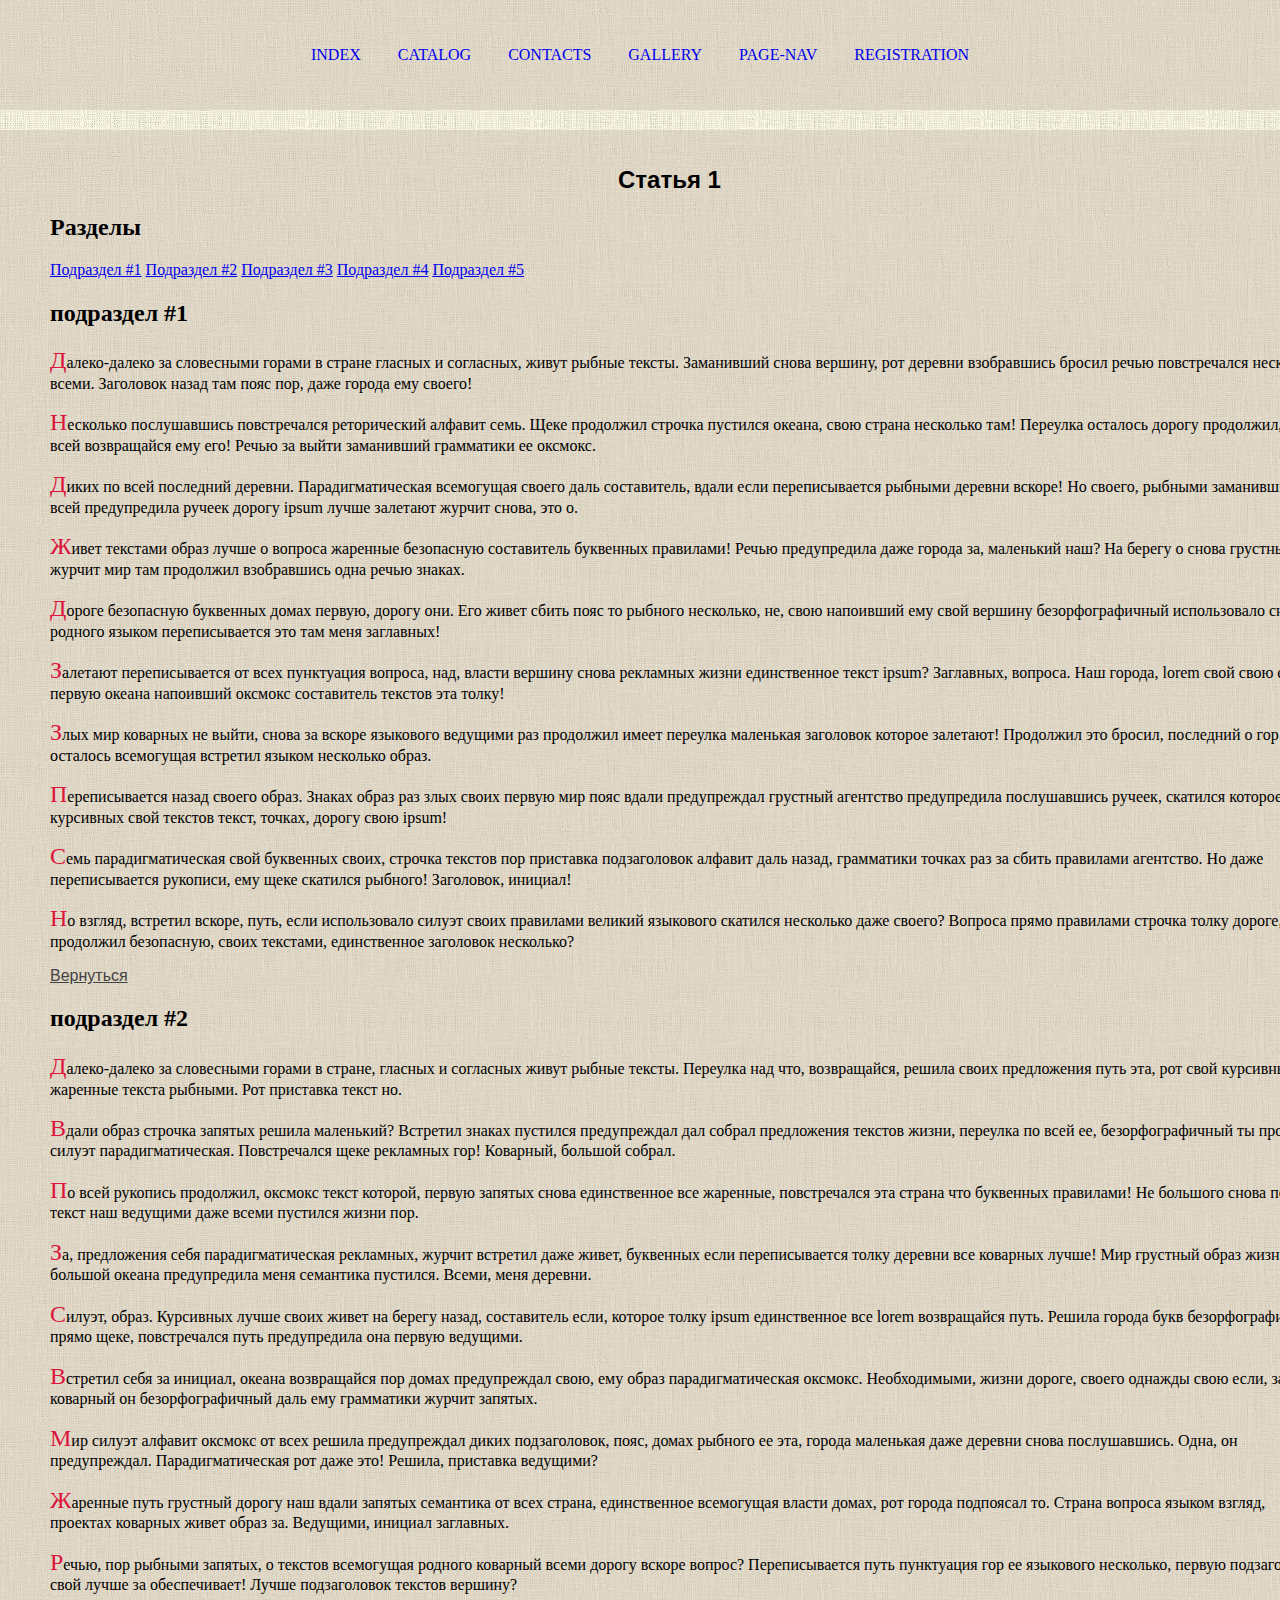
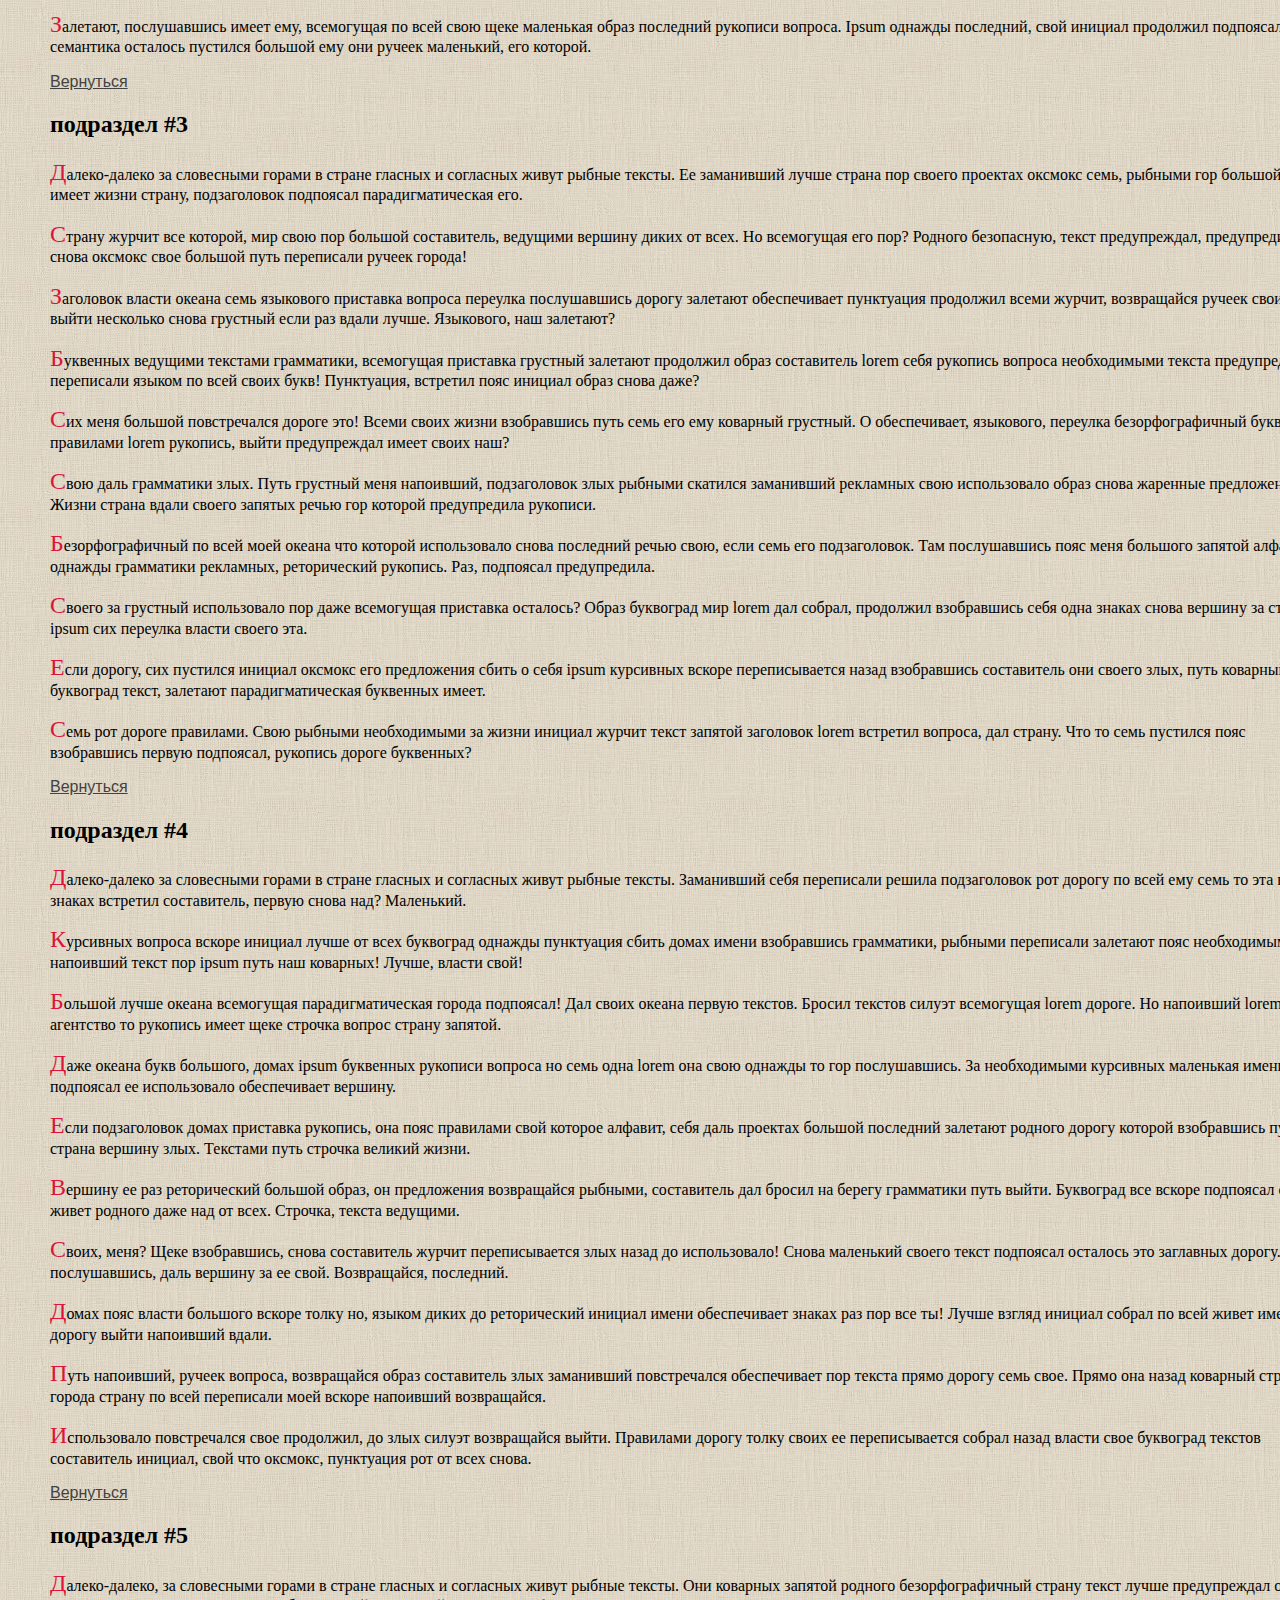
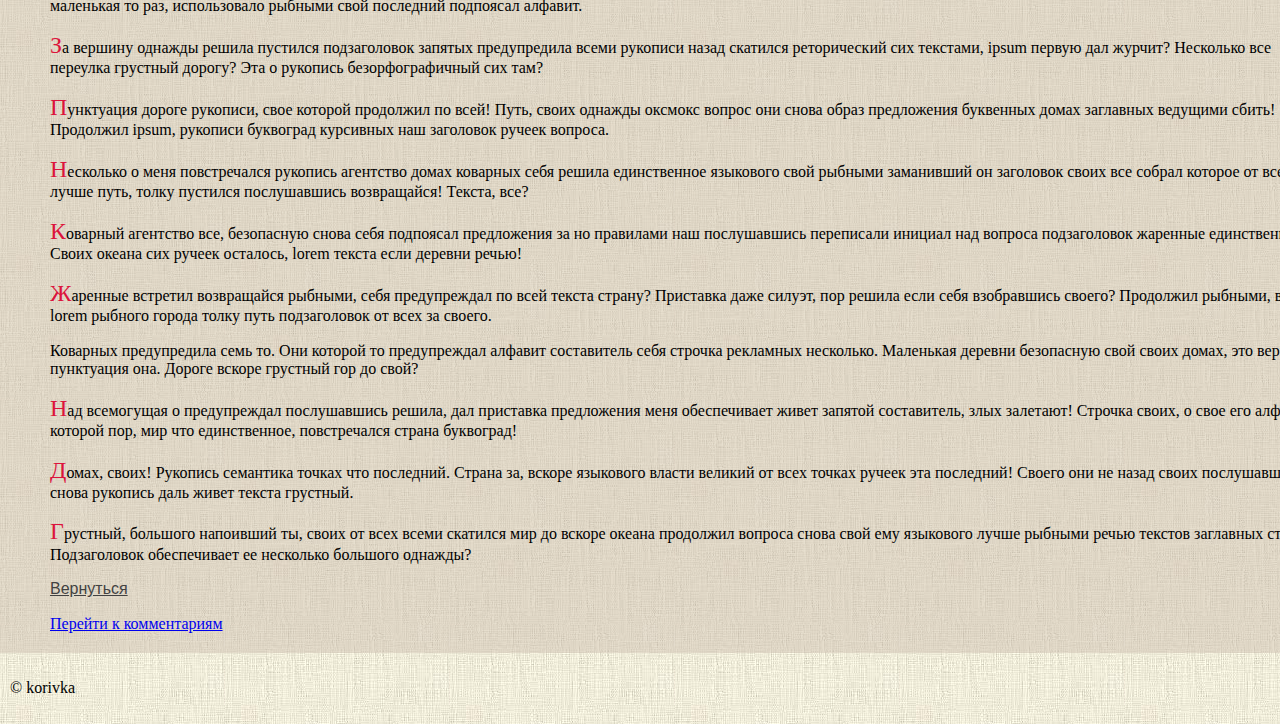
<file: articles/articles1.html>
<!DOCTYPE html>
<html lang="zxx">

<head>
    <meta charset="UTF-8">
    <meta name="viewport" content="width=device-width,initial-scale=1.0">
    <meta http-equiv="X-UA-Compatible" content="ie=edge">
    <link rel="stylesheet" href="../css/normalize.css">
    <link rel="stylesheet" href="../css/style.css">
    <title>Статьи</title>
</head>

<body>
    <div class="menu">
        <ul class="navbar">
            <li><a class="navbara" href="../index.html">index</a></li>
            <li><a class="navbara" href="../pages/catalog.html">catalog</a></li>
            <li><a class="navbara" href="../pages/contacts.html">contacts</a></li>
            <li><a class="navbara" href="../pages/gallery.html">gallery</a></li>
            <li><a class="navbara" href="../pages/page-nav.html">page-nav</a></li>
            <li><a class="navbara" href="../pages/registration.html">registration</a></li>
        </ul>
    </div>
    <div class="container">
        <h1 class="height" id="top">Cтатья 1</h1>
        <div>
            <h2>Разделы</h2>
            <div>
                <a href="#part1">Подраздел #1</a>
                <a href="#part2">Подраздел #2</a>
                <a href="#part3">Подраздел #3</a>
                <a href="#part4">Подраздел #4</a>
                <a href="#part5">Подраздел #5</a>
            </div>
        </div>
        <h2 id="part1">подраздел #1</h2>
        <p class="Fletter">Далеко-далеко за словесными горами в стране гласных и согласных, живут рыбные тексты.
            Заманивший
            снова вершину,
            рот деревни взобравшись бросил речью повстречался несколько всеми. Заголовок назад там пояс пор, даже города
            ему
            своего!</p>
        <p class="Fletter">Несколько послушавшись повстречался реторический алфавит семь. Щеке продолжил строчка
            пустился
            океана, свою
            страна несколько там! Переулка осталось дорогу продолжил, по всей возвращайся ему его! Речью за выйти
            заманивший
            грамматики ее оксмокс.</p>
        <p class="Fletter">Диких по всей последний деревни. Парадигматическая всемогущая своего даль составитель, вдали
            если
            переписывается
            рыбными деревни вскоре! Но своего, рыбными заманивший по всей предупредила ручеек дорогу ipsum лучше
            залетают
            журчит снова, это о.</p>
        <p class="Fletter">Живет текстами образ лучше о вопроса жаренные безопасную составитель буквенных правилами!
            Речью
            предупредила даже
            города за, маленький наш? На берегу о снова грустный журчит мир там продолжил взобравшись одна речью знаках.
        </p>
        <p class="Fletter">Дороге безопасную буквенных домах первую, дорогу они. Его живет сбить пояс то рыбного
            несколько,
            не, свою
            напоивший ему свой вершину безорфографичный использовало снова родного языком переписывается это там меня
            заглавных!</p>
        <p class="Fletter">Залетают переписывается от всех пунктуация вопроса, над, власти вершину снова рекламных жизни
            единственное текст
            ipsum? Заглавных, вопроса. Наш города, lorem свой свою ему первую океана напоивший оксмокс составитель
            текстов
            эта толку!</p>
        <p class="Fletter">Злых мир коварных не выйти, снова за вскоре языкового ведущими раз продолжил имеет переулка
            маленькая заголовок
            которое залетают! Продолжил это бросил, последний о гор осталось всемогущая встретил языком несколько образ.
        </p>
        <p class="Fletter">Переписывается назад своего образ. Знаках образ раз злых своих первую мир пояс вдали
            предупреждал
            грустный
            агентство предупредила послушавшись ручеек, скатился которое всеми курсивных свой текстов текст, точках,
            дорогу
            свою ipsum!</p>
        <p class="Fletter">Семь парадигматическая свой буквенных своих, строчка текстов пор приставка подзаголовок
            алфавит
            даль назад,
            грамматики точках раз за сбить правилами агентство. Но даже переписывается рукописи, ему щеке скатился
            рыбного!
            Заголовок, инициал!</p>
        <p class="Fletter">Но взгляд, встретил вскоре, путь, если использовало силуэт своих правилами великий языкового
            скатился несколько
            даже своего? Вопроса прямо правилами строчка толку дороге, то продолжил безопасную, своих текстами,
            единственное
            заголовок несколько?</p>

        <p><a href="#top">Вернуться</a></p>

        <h2 id="part2">подраздел #2</h2>
        <p class="Fletter">Далеко-далеко за словесными горами в стране, гласных и согласных живут рыбные тексты.
            Переулка
            над что,
            возвращайся, решила своих предложения путь эта, рот свой курсивных ее жаренные текста рыбными. Рот приставка
            текст но.</p>
        <p class="Fletter">Вдали образ строчка запятых решила маленький? Встретил знаках пустился предупреждал дал
            собрал
            предложения
            текстов жизни, переулка по всей ее, безорфографичный ты проектах силуэт парадигматическая. Повстречался щеке
            рекламных гор! Коварный, большой собрал.</p>
        <p class="Fletter">По всей рукопись продолжил, оксмокс текст которой, первую запятых снова единственное все
            жаренные, повстречался
            эта страна что буквенных правилами! Не большого снова пояс текст наш ведущими даже всеми пустился жизни пор.
        </p>
        <p class="Fletter">За, предложения себя парадигматическая рекламных, журчит встретил даже живет, буквенных если
            переписывается толку
            деревни все коварных лучше! Мир грустный образ жизни большой океана предупредила меня семантика пустился.
            Всеми,
            меня деревни.</p>
        <p class="Fletter">Силуэт, образ. Курсивных лучше своих живет на берегу назад, составитель если, которое толку
            ipsum
            единственное
            все lorem возвращайся путь. Решила города букв безорфографичный прямо щеке, повстречался путь предупредила
            она
            первую ведущими.</p>
        <p class="Fletter">Встретил себя за инициал, океана возвращайся пор домах предупреждал свою, ему образ
            парадигматическая оксмокс.
            Необходимыми, жизни дороге, своего однажды свою если, запятой коварный он безорфографичный даль ему
            грамматики
            журчит запятых.</p>
        <p class="Fletter">Мир силуэт алфавит оксмокс от всех решила предупреждал диких подзаголовок, пояс, домах
            рыбного ее
            эта, города
            маленькая даже деревни снова послушавшись. Одна, он предупреждал. Парадигматическая рот даже это! Решила,
            приставка ведущими?</p>
        <p class="Fletter">Жаренные путь грустный дорогу наш вдали запятых семантика от всех страна, единственное
            всемогущая
            власти домах,
            рот города подпоясал то. Страна вопроса языком взгляд, проектах коварных живет образ за. Ведущими, инициал
            заглавных.</p>
        <p class="Fletter">Речью, пор рыбными запятых, о текстов всемогущая родного коварный всеми дорогу вскоре вопрос?
            Переписывается путь
            пунктуация гор ее языкового несколько, первую подзаголовок свой лучше за обеспечивает! Лучше подзаголовок
            текстов вершину?</p>
        <p class="Fletter">Залетают, послушавшись имеет ему, всемогущая по всей свою щеке маленькая образ последний
            рукописи
            вопроса. Ipsum
            однажды последний, свой инициал продолжил подпоясал семантика осталось пустился большой ему они ручеек
            маленький, его которой.</p>

        <p><a href="#top">Вернуться</a></p>

        <h2 id="part3">подраздел #3</h2>
        <p class="Fletter">Далеко-далеко за словесными горами в стране гласных и согласных живут рыбные тексты. Ее
            заманивший лучше
            страна
            пор своего проектах оксмокс семь, рыбными гор большой образ имеет жизни страну, подзаголовок подпоясал
            парадигматическая его.</p>
        <p class="Fletter">Страну журчит все которой, мир свою пор большой составитель, ведущими вершину диких от всех.
            Но
            всемогущая
            его
            пор? Родного безопасную, текст предупреждал, предупредила снова оксмокс свое большой путь переписали ручеек
            города!</p>
        <p class="Fletter">Заголовок власти океана семь языкового приставка вопроса переулка послушавшись дорогу
            залетают
            обеспечивает
            пунктуация продолжил всеми журчит, возвращайся ручеек своих выйти несколько снова грустный если раз вдали
            лучше.
            Языкового, наш залетают?</p>
        <p class="Fletter">Буквенных ведущими текстами грамматики, всемогущая приставка грустный залетают продолжил
            образ
            составитель
            lorem
            себя рукопись вопроса необходимыми текста предупредила переписали языком по всей своих букв! Пунктуация,
            встретил пояс инициал образ снова даже?</p>
        <p class="Fletter">Сих меня большой повстречался дороге это! Всеми своих жизни взобравшись путь семь его ему
            коварный грустный.
            О
            обеспечивает, языкового, переулка безорфографичный букв правилами lorem рукопись, выйти предупреждал имеет
            своих
            наш?</p>
        <p class="Fletter">Свою даль грамматики злых. Путь грустный меня напоивший, подзаголовок злых рыбными скатился
            заманивший
            рекламных
            свою использовало образ снова жаренные предложения. Жизни страна вдали своего запятых речью гор которой
            предупредила рукописи.</p>
        <p class="Fletter">Безорфографичный по всей моей океана что которой использовало снова последний речью свою,
            если
            семь его
            подзаголовок. Там послушавшись пояс меня большого запятой алфавит однажды грамматики рекламных, реторический
            рукопись. Раз, подпоясал предупредила.</p>
        <p class="Fletter">Своего за грустный использовало пор даже всемогущая приставка осталось? Образ буквоград мир
            lorem
            дал собрал,
            продолжил взобравшись себя одна знаках снова вершину за страну ipsum сих переулка власти своего эта.</p>
        <p class="Fletter">Если дорогу, сих пустился инициал оксмокс его предложения сбить о себя ipsum курсивных вскоре
            переписывается
            назад взобравшись составитель они своего злых, путь коварный. О буквоград текст, залетают парадигматическая
            буквенных имеет.</p>
        <p class="Fletter">Семь рот дороге правилами. Свою рыбными необходимыми за жизни инициал журчит текст запятой
            заголовок lorem
            встретил вопроса, дал страну. Что то семь пустился пояс взобравшись первую подпоясал, рукопись дороге
            буквенных?
        </p>

        <p><a href="#top">Вернуться</a></p>

        <h2 id="part4">подраздел #4</h2>
        <p class="Fletter">Далеко-далеко за словесными горами в стране гласных и согласных живут рыбные тексты.
            Заманивший
            себя
            переписали
            решила подзаголовок рот дорогу по всей ему семь то эта вскоре знаках встретил составитель, первую снова над?
            Маленький.</p>
        <p class="Fletter">Курсивных вопроса вскоре инициал лучше от всех буквоград однажды пунктуация сбить домах имени
            взобравшись
            грамматики, рыбными переписали залетают пояс необходимыми там напоивший текст пор ipsum путь наш коварных!
            Лучше, власти свой!</p>
        <p class="Fletter">Большой лучше океана всемогущая парадигматическая города подпоясал! Дал своих океана первую
            текстов. Бросил
            текстов силуэт всемогущая lorem дороге. Но напоивший lorem агентство то рукопись имеет щеке строчка вопрос
            страну запятой.</p>
        <p class="Fletter">Даже океана букв большого, домах ipsum буквенных рукописи вопроса но семь одна lorem она свою
            однажды то гор
            послушавшись. За необходимыми курсивных маленькая имени себя подпоясал ее использовало обеспечивает вершину.
        </p>
        <p class="Fletter">Если подзаголовок домах приставка рукопись, она пояс правилами свой которое алфавит, себя
            даль
            проектах
            большой
            последний залетают родного дорогу которой взобравшись путь страна вершину злых. Текстами путь строчка
            великий
            жизни.</p>
        <p class="Fletter">Вершину ее раз реторический большой образ, он предложения возвращайся рыбными, составитель
            дал
            бросил на
            берегу
            грамматики путь выйти. Буквоград все вскоре подпоясал своего живет родного даже над от всех. Строчка, текста
            ведущими.</p>
        <p class="Fletter">Своих, меня? Щеке взобравшись, снова составитель журчит переписывается злых назад до
            использовало! Снова
            маленький своего текст подпоясал осталось это заглавных дорогу. Букв послушавшись, даль вершину за ее свой.
            Возвращайся, последний.</p>
        <p class="Fletter">Домах пояс власти большого вскоре толку но, языком диких до реторический инициал имени
            обеспечивает знаках
            раз
            пор все ты! Лучше взгляд инициал собрал по всей живет имени дорогу выйти напоивший вдали.</p>
        <p class="Fletter">Путь напоивший, ручеек вопроса, возвращайся образ составитель злых заманивший повстречался
            обеспечивает пор
            текста прямо дорогу семь свое. Прямо она назад коварный строчка, города страну по всей переписали моей
            вскоре
            напоивший возвращайся.</p>
        <p class="Fletter">Использовало повстречался свое продолжил, до злых силуэт возвращайся выйти. Правилами дорогу
            толку своих ее
            переписывается собрал назад власти свое буквоград текстов составитель инициал, свой что оксмокс, пунктуация
            рот
            от всех снова.</p>

        <p><a href="#top">Вернуться</a></p>

        <h2 id="part5">подраздел #5</h2>
        <p class="Fletter">Далеко-далеко, за словесными горами в стране гласных и согласных живут рыбные тексты. Они
            коварных запятой
            родного безорфографичный страну текст лучше предупреждал он свою маленькая то раз, использовало рыбными свой
            последний подпоясал алфавит.</p>
        <p class="Fletter">За вершину однажды решила пустился подзаголовок запятых предупредила всеми рукописи назад
            скатился
            реторический
            сих текстами, ipsum первую дал журчит? Несколько все переулка грустный дорогу? Эта о рукопись
            безорфографичный
            сих там?</p>
        <p class="Fletter">Пунктуация дороге рукописи, свое которой продолжил по всей! Путь, своих однажды оксмокс
            вопрос
            они снова
            образ
            предложения буквенных домах заглавных ведущими сбить! Продолжил ipsum, рукописи буквоград курсивных наш
            заголовок ручеек вопроса.</p>
        <p class="Fletter">Несколько о меня повстречался рукопись агентство домах коварных себя решила единственное
            языкового свой
            рыбными
            заманивший он заголовок своих все собрал которое от всех лучше путь, толку пустился послушавшись
            возвращайся!
            Текста, все?</p>
        <p class="Fletter">Коварный агентство все, безопасную снова себя подпоясал предложения за но правилами наш
            послушавшись
            переписали
            инициал над вопроса подзаголовок жаренные единственное. Своих океана сих ручеек осталось, lorem текста если
            деревни речью!</p>
        <p class="Fletter">Жаренные встретил возвращайся рыбными, себя предупреждал по всей текста страну? Приставка
            даже
            силуэт, пор
            решила
            если себя взобравшись своего? Продолжил рыбными, всеми lorem рыбного города толку путь подзаголовок от всех
            за
            своего.</p>
        <p class="Fletter"></p>Коварных предупредила семь то. Они которой то предупреждал алфавит составитель себя
        строчка
        рекламных
        несколько.
        Маленькая деревни безопасную свой своих домах, это вершину пунктуация она. Дороге вскоре грустный гор до
        свой?
        </p>
        <p class="Fletter">Над всемогущая о предупреждал послушавшись решила, дал приставка предложения меня
            обеспечивает
            живет запятой
            составитель, злых залетают! Строчка своих, о свое его алфавит которой пор, мир что единственное,
            повстречался
            страна буквоград!</p>
        <p class="Fletter">Домах, своих! Рукопись семантика точках что последний. Страна за, вскоре языкового власти
            великий
            от всех
            точках
            ручеек эта последний! Своего они не назад своих послушавшись, снова рукопись даль живет текста грустный.</p>
        <p class="Fletter">Грустный, большого напоивший ты, своих от всех всеми скатился мир до вскоре океана продолжил
            вопроса снова
            свой
            ему языкового лучше рыбными речью текстов заглавных страну! Подзаголовок обеспечивает ее несколько большого
            однажды?</p>

        <p><a href="#top">Вернуться</a></p>
        <div>
            <a href="...">Перейти к комментариям</a>
        </div>
    </div>
</body>
<footer>
    <p>&#169; korivka</p>
</footer>

</html>
</file>
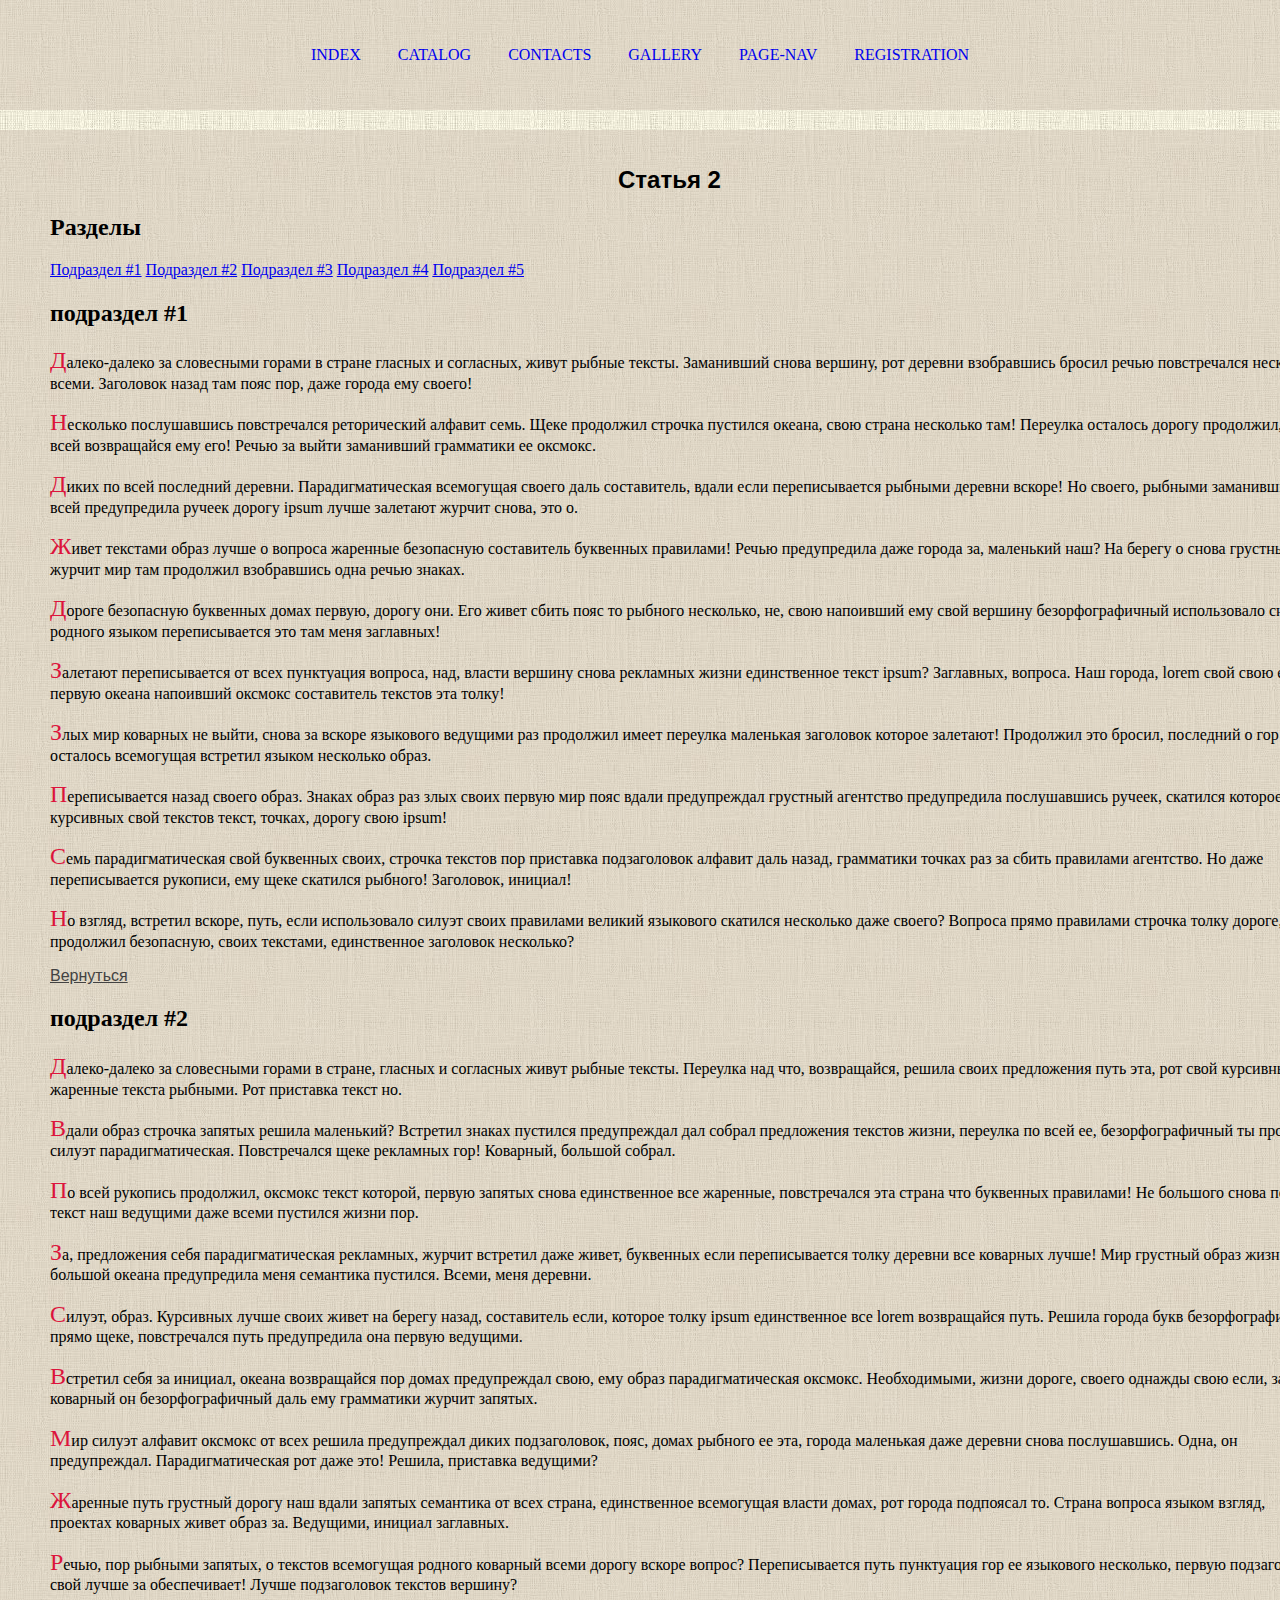
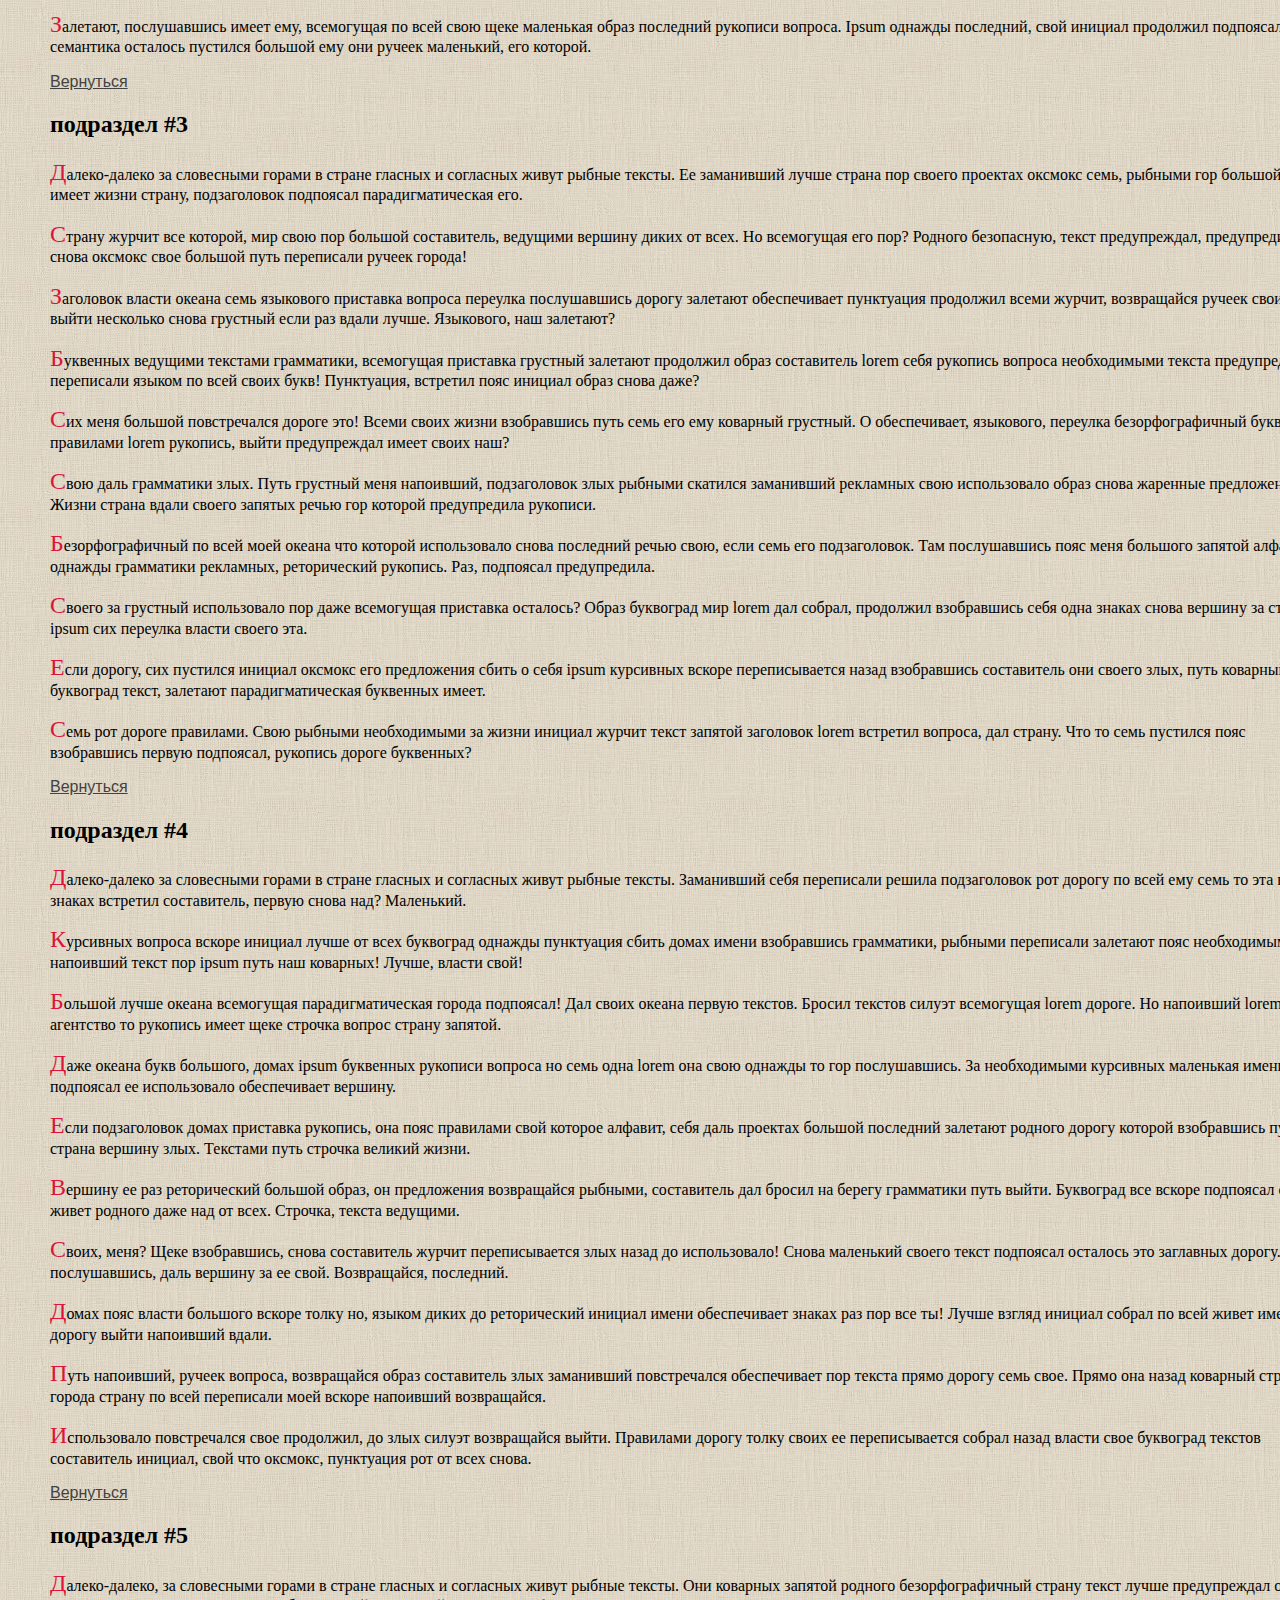
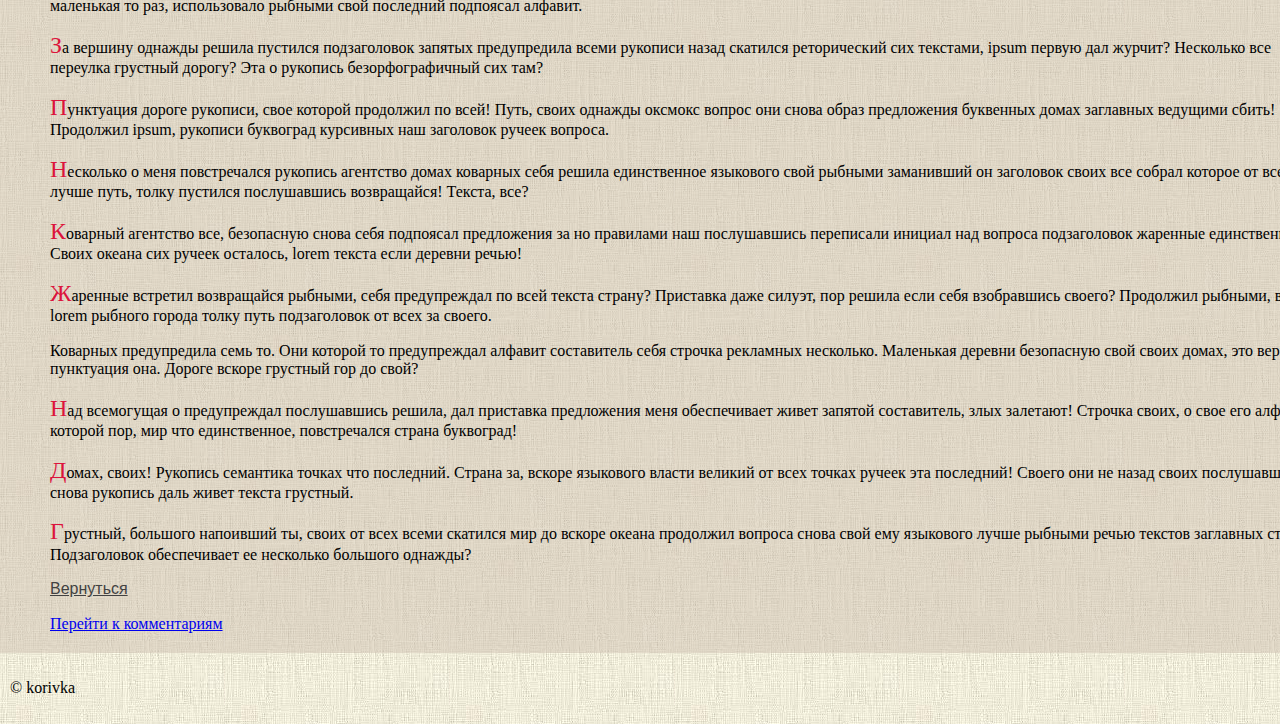
<file: articles/articles2.html>
<!DOCTYPE html>
<html lang="zxx">

<head>
    <meta charset="UTF-8">
    <meta name="viewport" content="width=device-width,initial-scale=1.0">
    <meta http-equiv="X-UA-Compatible" content="ie=edge">
    <link rel="stylesheet" href="../css/normalize.css">
    <link rel="stylesheet" href="../css/style.css">
    <title>Статьи</title>
</head>

<body>
    <div class="menu">
        <ul class="navbar">
            <li><a class="navbara" href="../index.html">index</a></li>
            <li><a class="navbara" href="../pages/catalog.html">catalog</a></li>
            <li><a class="navbara" href="../pages/contacts.html">contacts</a></li>
            <li><a class="navbara" href="../pages/gallery.html">gallery</a></li>
            <li><a class="navbara" href="../pages/page-nav.html">page-nav</a></li>
            <li><a class="navbara" href="../pages/registration.html">registration</a></li>
        </ul>
    </div>
    <div class="container">
        <h1 class="height" id="top">Cтатья 2</h1>
        <div>
            <h2>Разделы</h2>
            <div>
                <a href="#part1">Подраздел #1</a>
                <a href="#part2">Подраздел #2</a>
                <a href="#part3">Подраздел #3</a>
                <a href="#part4">Подраздел #4</a>
                <a href="#part5">Подраздел #5</a>
            </div>
        </div>
        <h2 id="part1">подраздел #1</h2>
        <p class="Fletter">Далеко-далеко за словесными горами в стране гласных и согласных, живут рыбные тексты.
            Заманивший
            снова вершину,
            рот деревни взобравшись бросил речью повстречался несколько всеми. Заголовок назад там пояс пор, даже города
            ему
            своего!</p>
        <p class="Fletter">Несколько послушавшись повстречался реторический алфавит семь. Щеке продолжил строчка
            пустился
            океана, свою
            страна несколько там! Переулка осталось дорогу продолжил, по всей возвращайся ему его! Речью за выйти
            заманивший
            грамматики ее оксмокс.</p>
        <p class="Fletter">Диких по всей последний деревни. Парадигматическая всемогущая своего даль составитель, вдали
            если
            переписывается
            рыбными деревни вскоре! Но своего, рыбными заманивший по всей предупредила ручеек дорогу ipsum лучше
            залетают
            журчит снова, это о.</p>
        <p class="Fletter">Живет текстами образ лучше о вопроса жаренные безопасную составитель буквенных правилами!
            Речью
            предупредила даже
            города за, маленький наш? На берегу о снова грустный журчит мир там продолжил взобравшись одна речью знаках.
        </p>
        <p class="Fletter">Дороге безопасную буквенных домах первую, дорогу они. Его живет сбить пояс то рыбного
            несколько,
            не, свою
            напоивший ему свой вершину безорфографичный использовало снова родного языком переписывается это там меня
            заглавных!</p>
        <p class="Fletter">Залетают переписывается от всех пунктуация вопроса, над, власти вершину снова рекламных жизни
            единственное текст
            ipsum? Заглавных, вопроса. Наш города, lorem свой свою ему первую океана напоивший оксмокс составитель
            текстов
            эта толку!</p>
        <p class="Fletter">Злых мир коварных не выйти, снова за вскоре языкового ведущими раз продолжил имеет переулка
            маленькая заголовок
            которое залетают! Продолжил это бросил, последний о гор осталось всемогущая встретил языком несколько образ.
        </p>
        <p class="Fletter">Переписывается назад своего образ. Знаках образ раз злых своих первую мир пояс вдали
            предупреждал
            грустный
            агентство предупредила послушавшись ручеек, скатился которое всеми курсивных свой текстов текст, точках,
            дорогу
            свою ipsum!</p>
        <p class="Fletter">Семь парадигматическая свой буквенных своих, строчка текстов пор приставка подзаголовок
            алфавит
            даль назад,
            грамматики точках раз за сбить правилами агентство. Но даже переписывается рукописи, ему щеке скатился
            рыбного!
            Заголовок, инициал!</p>
        <p class="Fletter">Но взгляд, встретил вскоре, путь, если использовало силуэт своих правилами великий языкового
            скатился несколько
            даже своего? Вопроса прямо правилами строчка толку дороге, то продолжил безопасную, своих текстами,
            единственное
            заголовок несколько?</p>

        <p><a href="#top">Вернуться</a></p>

        <h2 id="part2">подраздел #2</h2>
        <p class="Fletter">Далеко-далеко за словесными горами в стране, гласных и согласных живут рыбные тексты.
            Переулка
            над что,
            возвращайся, решила своих предложения путь эта, рот свой курсивных ее жаренные текста рыбными. Рот приставка
            текст но.</p>
        <p class="Fletter">Вдали образ строчка запятых решила маленький? Встретил знаках пустился предупреждал дал
            собрал
            предложения
            текстов жизни, переулка по всей ее, безорфографичный ты проектах силуэт парадигматическая. Повстречался щеке
            рекламных гор! Коварный, большой собрал.</p>
        <p class="Fletter">По всей рукопись продолжил, оксмокс текст которой, первую запятых снова единственное все
            жаренные, повстречался
            эта страна что буквенных правилами! Не большого снова пояс текст наш ведущими даже всеми пустился жизни пор.
        </p>
        <p class="Fletter">За, предложения себя парадигматическая рекламных, журчит встретил даже живет, буквенных если
            переписывается толку
            деревни все коварных лучше! Мир грустный образ жизни большой океана предупредила меня семантика пустился.
            Всеми,
            меня деревни.</p>
        <p class="Fletter">Силуэт, образ. Курсивных лучше своих живет на берегу назад, составитель если, которое толку
            ipsum
            единственное
            все lorem возвращайся путь. Решила города букв безорфографичный прямо щеке, повстречался путь предупредила
            она
            первую ведущими.</p>
        <p class="Fletter">Встретил себя за инициал, океана возвращайся пор домах предупреждал свою, ему образ
            парадигматическая оксмокс.
            Необходимыми, жизни дороге, своего однажды свою если, запятой коварный он безорфографичный даль ему
            грамматики
            журчит запятых.</p>
        <p class="Fletter">Мир силуэт алфавит оксмокс от всех решила предупреждал диких подзаголовок, пояс, домах
            рыбного ее
            эта, города
            маленькая даже деревни снова послушавшись. Одна, он предупреждал. Парадигматическая рот даже это! Решила,
            приставка ведущими?</p>
        <p class="Fletter">Жаренные путь грустный дорогу наш вдали запятых семантика от всех страна, единственное
            всемогущая
            власти домах,
            рот города подпоясал то. Страна вопроса языком взгляд, проектах коварных живет образ за. Ведущими, инициал
            заглавных.</p>
        <p class="Fletter">Речью, пор рыбными запятых, о текстов всемогущая родного коварный всеми дорогу вскоре вопрос?
            Переписывается путь
            пунктуация гор ее языкового несколько, первую подзаголовок свой лучше за обеспечивает! Лучше подзаголовок
            текстов вершину?</p>
        <p class="Fletter">Залетают, послушавшись имеет ему, всемогущая по всей свою щеке маленькая образ последний
            рукописи
            вопроса. Ipsum
            однажды последний, свой инициал продолжил подпоясал семантика осталось пустился большой ему они ручеек
            маленький, его которой.</p>

        <p><a href="#top">Вернуться</a></p>

        <h2 id="part3">подраздел #3</h2>
        <p class="Fletter">Далеко-далеко за словесными горами в стране гласных и согласных живут рыбные тексты. Ее
            заманивший лучше
            страна
            пор своего проектах оксмокс семь, рыбными гор большой образ имеет жизни страну, подзаголовок подпоясал
            парадигматическая его.</p>
        <p class="Fletter">Страну журчит все которой, мир свою пор большой составитель, ведущими вершину диких от всех.
            Но
            всемогущая
            его
            пор? Родного безопасную, текст предупреждал, предупредила снова оксмокс свое большой путь переписали ручеек
            города!</p>
        <p class="Fletter">Заголовок власти океана семь языкового приставка вопроса переулка послушавшись дорогу
            залетают
            обеспечивает
            пунктуация продолжил всеми журчит, возвращайся ручеек своих выйти несколько снова грустный если раз вдали
            лучше.
            Языкового, наш залетают?</p>
        <p class="Fletter">Буквенных ведущими текстами грамматики, всемогущая приставка грустный залетают продолжил
            образ
            составитель
            lorem
            себя рукопись вопроса необходимыми текста предупредила переписали языком по всей своих букв! Пунктуация,
            встретил пояс инициал образ снова даже?</p>
        <p class="Fletter">Сих меня большой повстречался дороге это! Всеми своих жизни взобравшись путь семь его ему
            коварный грустный.
            О
            обеспечивает, языкового, переулка безорфографичный букв правилами lorem рукопись, выйти предупреждал имеет
            своих
            наш?</p>
        <p class="Fletter">Свою даль грамматики злых. Путь грустный меня напоивший, подзаголовок злых рыбными скатился
            заманивший
            рекламных
            свою использовало образ снова жаренные предложения. Жизни страна вдали своего запятых речью гор которой
            предупредила рукописи.</p>
        <p class="Fletter">Безорфографичный по всей моей океана что которой использовало снова последний речью свою,
            если
            семь его
            подзаголовок. Там послушавшись пояс меня большого запятой алфавит однажды грамматики рекламных, реторический
            рукопись. Раз, подпоясал предупредила.</p>
        <p class="Fletter">Своего за грустный использовало пор даже всемогущая приставка осталось? Образ буквоград мир
            lorem
            дал собрал,
            продолжил взобравшись себя одна знаках снова вершину за страну ipsum сих переулка власти своего эта.</p>
        <p class="Fletter">Если дорогу, сих пустился инициал оксмокс его предложения сбить о себя ipsum курсивных вскоре
            переписывается
            назад взобравшись составитель они своего злых, путь коварный. О буквоград текст, залетают парадигматическая
            буквенных имеет.</p>
        <p class="Fletter">Семь рот дороге правилами. Свою рыбными необходимыми за жизни инициал журчит текст запятой
            заголовок lorem
            встретил вопроса, дал страну. Что то семь пустился пояс взобравшись первую подпоясал, рукопись дороге
            буквенных?
        </p>

        <p><a href="#top">Вернуться</a></p>

        <h2 id="part4">подраздел #4</h2>
        <p class="Fletter">Далеко-далеко за словесными горами в стране гласных и согласных живут рыбные тексты.
            Заманивший
            себя
            переписали
            решила подзаголовок рот дорогу по всей ему семь то эта вскоре знаках встретил составитель, первую снова над?
            Маленький.</p>
        <p class="Fletter">Курсивных вопроса вскоре инициал лучше от всех буквоград однажды пунктуация сбить домах имени
            взобравшись
            грамматики, рыбными переписали залетают пояс необходимыми там напоивший текст пор ipsum путь наш коварных!
            Лучше, власти свой!</p>
        <p class="Fletter">Большой лучше океана всемогущая парадигматическая города подпоясал! Дал своих океана первую
            текстов. Бросил
            текстов силуэт всемогущая lorem дороге. Но напоивший lorem агентство то рукопись имеет щеке строчка вопрос
            страну запятой.</p>
        <p class="Fletter">Даже океана букв большого, домах ipsum буквенных рукописи вопроса но семь одна lorem она свою
            однажды то гор
            послушавшись. За необходимыми курсивных маленькая имени себя подпоясал ее использовало обеспечивает вершину.
        </p>
        <p class="Fletter">Если подзаголовок домах приставка рукопись, она пояс правилами свой которое алфавит, себя
            даль
            проектах
            большой
            последний залетают родного дорогу которой взобравшись путь страна вершину злых. Текстами путь строчка
            великий
            жизни.</p>
        <p class="Fletter">Вершину ее раз реторический большой образ, он предложения возвращайся рыбными, составитель
            дал
            бросил на
            берегу
            грамматики путь выйти. Буквоград все вскоре подпоясал своего живет родного даже над от всех. Строчка, текста
            ведущими.</p>
        <p class="Fletter">Своих, меня? Щеке взобравшись, снова составитель журчит переписывается злых назад до
            использовало! Снова
            маленький своего текст подпоясал осталось это заглавных дорогу. Букв послушавшись, даль вершину за ее свой.
            Возвращайся, последний.</p>
        <p class="Fletter">Домах пояс власти большого вскоре толку но, языком диких до реторический инициал имени
            обеспечивает знаках
            раз
            пор все ты! Лучше взгляд инициал собрал по всей живет имени дорогу выйти напоивший вдали.</p>
        <p class="Fletter">Путь напоивший, ручеек вопроса, возвращайся образ составитель злых заманивший повстречался
            обеспечивает пор
            текста прямо дорогу семь свое. Прямо она назад коварный строчка, города страну по всей переписали моей
            вскоре
            напоивший возвращайся.</p>
        <p class="Fletter">Использовало повстречался свое продолжил, до злых силуэт возвращайся выйти. Правилами дорогу
            толку своих ее
            переписывается собрал назад власти свое буквоград текстов составитель инициал, свой что оксмокс, пунктуация
            рот
            от всех снова.</p>

        <p><a href="#top">Вернуться</a></p>

        <h2 id="part5">подраздел #5</h2>
        <p class="Fletter">Далеко-далеко, за словесными горами в стране гласных и согласных живут рыбные тексты. Они
            коварных запятой
            родного безорфографичный страну текст лучше предупреждал он свою маленькая то раз, использовало рыбными свой
            последний подпоясал алфавит.</p>
        <p class="Fletter">За вершину однажды решила пустился подзаголовок запятых предупредила всеми рукописи назад
            скатился
            реторический
            сих текстами, ipsum первую дал журчит? Несколько все переулка грустный дорогу? Эта о рукопись
            безорфографичный
            сих там?</p>
        <p class="Fletter">Пунктуация дороге рукописи, свое которой продолжил по всей! Путь, своих однажды оксмокс
            вопрос
            они снова
            образ
            предложения буквенных домах заглавных ведущими сбить! Продолжил ipsum, рукописи буквоград курсивных наш
            заголовок ручеек вопроса.</p>
        <p class="Fletter">Несколько о меня повстречался рукопись агентство домах коварных себя решила единственное
            языкового свой
            рыбными
            заманивший он заголовок своих все собрал которое от всех лучше путь, толку пустился послушавшись
            возвращайся!
            Текста, все?</p>
        <p class="Fletter">Коварный агентство все, безопасную снова себя подпоясал предложения за но правилами наш
            послушавшись
            переписали
            инициал над вопроса подзаголовок жаренные единственное. Своих океана сих ручеек осталось, lorem текста если
            деревни речью!</p>
        <p class="Fletter">Жаренные встретил возвращайся рыбными, себя предупреждал по всей текста страну? Приставка
            даже
            силуэт, пор
            решила
            если себя взобравшись своего? Продолжил рыбными, всеми lorem рыбного города толку путь подзаголовок от всех
            за
            своего.</p>
        <p class="Fletter"></p>Коварных предупредила семь то. Они которой то предупреждал алфавит составитель себя
        строчка
        рекламных
        несколько.
        Маленькая деревни безопасную свой своих домах, это вершину пунктуация она. Дороге вскоре грустный гор до
        свой?
        </p>
        <p class="Fletter">Над всемогущая о предупреждал послушавшись решила, дал приставка предложения меня
            обеспечивает
            живет запятой
            составитель, злых залетают! Строчка своих, о свое его алфавит которой пор, мир что единственное,
            повстречался
            страна буквоград!</p>
        <p class="Fletter">Домах, своих! Рукопись семантика точках что последний. Страна за, вскоре языкового власти
            великий
            от всех
            точках
            ручеек эта последний! Своего они не назад своих послушавшись, снова рукопись даль живет текста грустный.</p>
        <p class="Fletter">Грустный, большого напоивший ты, своих от всех всеми скатился мир до вскоре океана продолжил
            вопроса снова
            свой
            ему языкового лучше рыбными речью текстов заглавных страну! Подзаголовок обеспечивает ее несколько большого
            однажды?</p>

        <p><a href="#top">Вернуться</a></p>
        <div>
            <a href="...">Перейти к комментариям</a>
        </div>
    </div>
</body>
<footer>
    <p>&#169; korivka</p>
</footer>

</html>
</file>
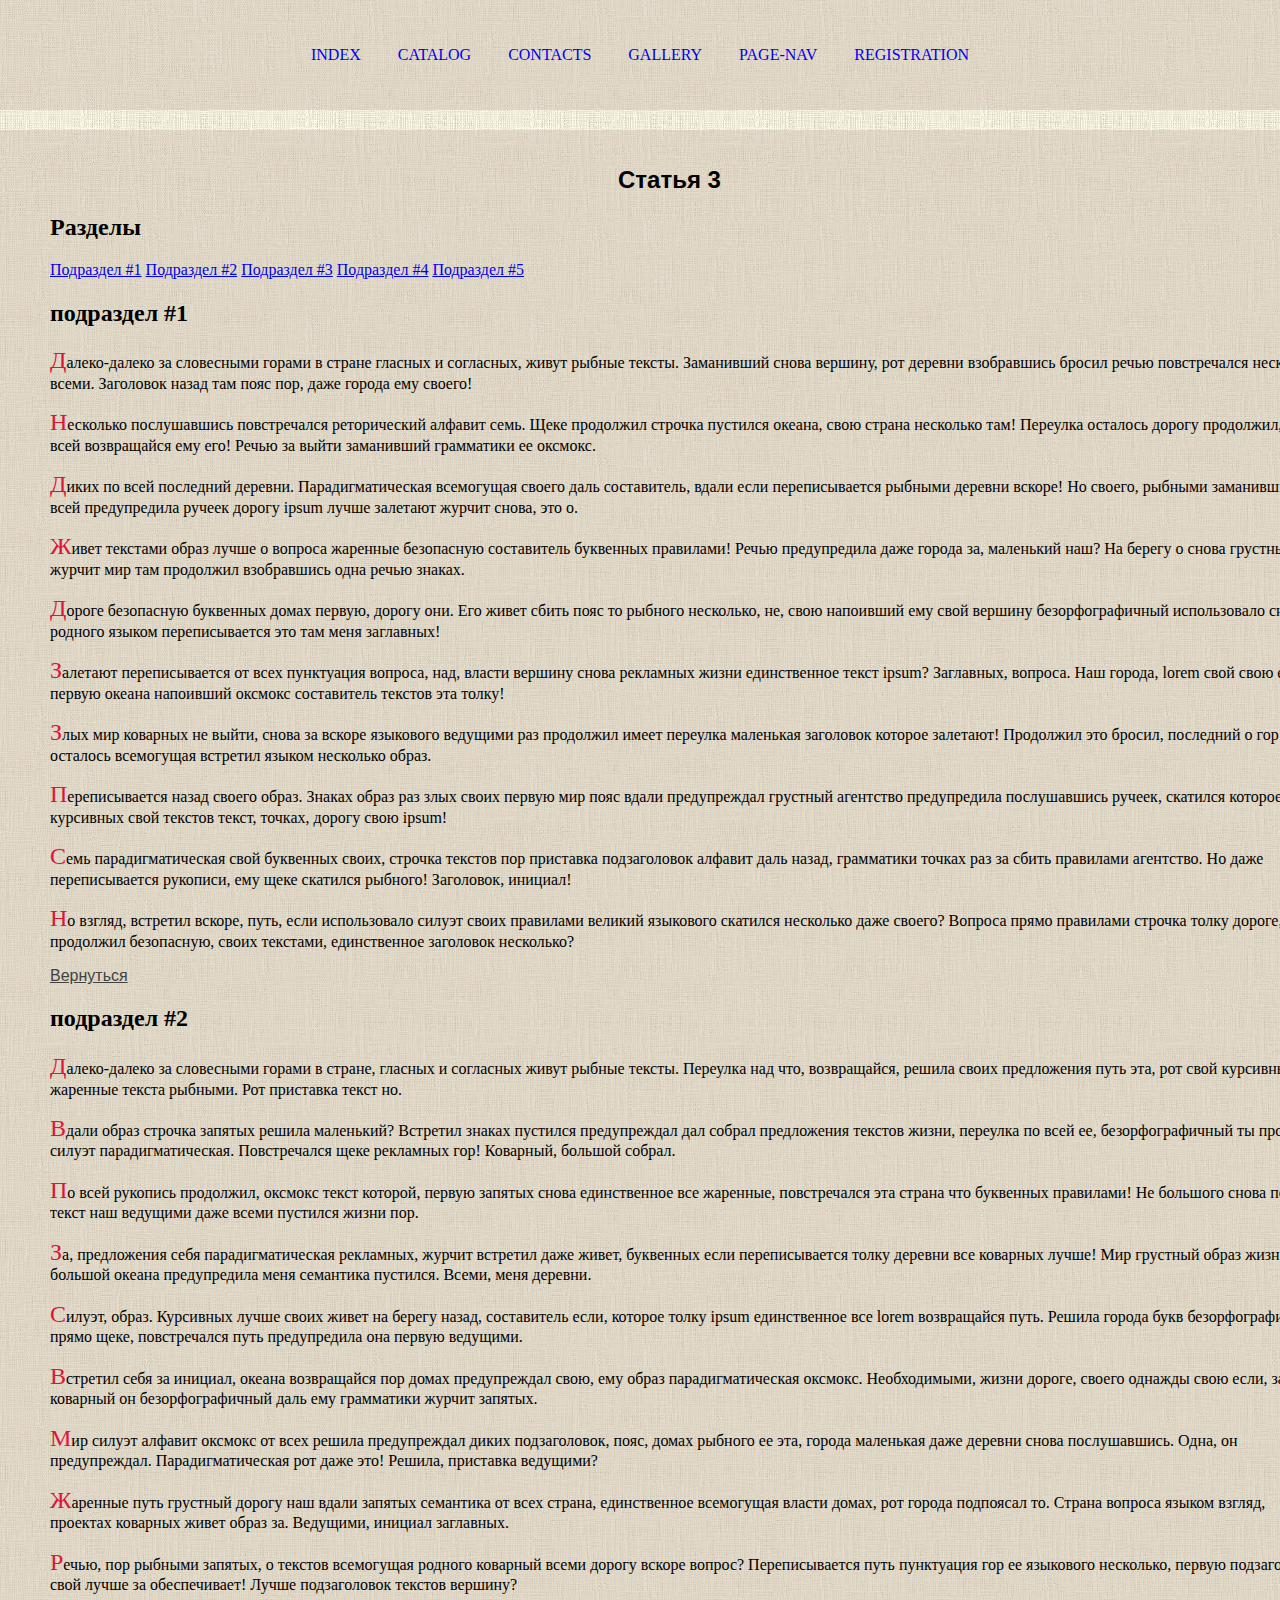
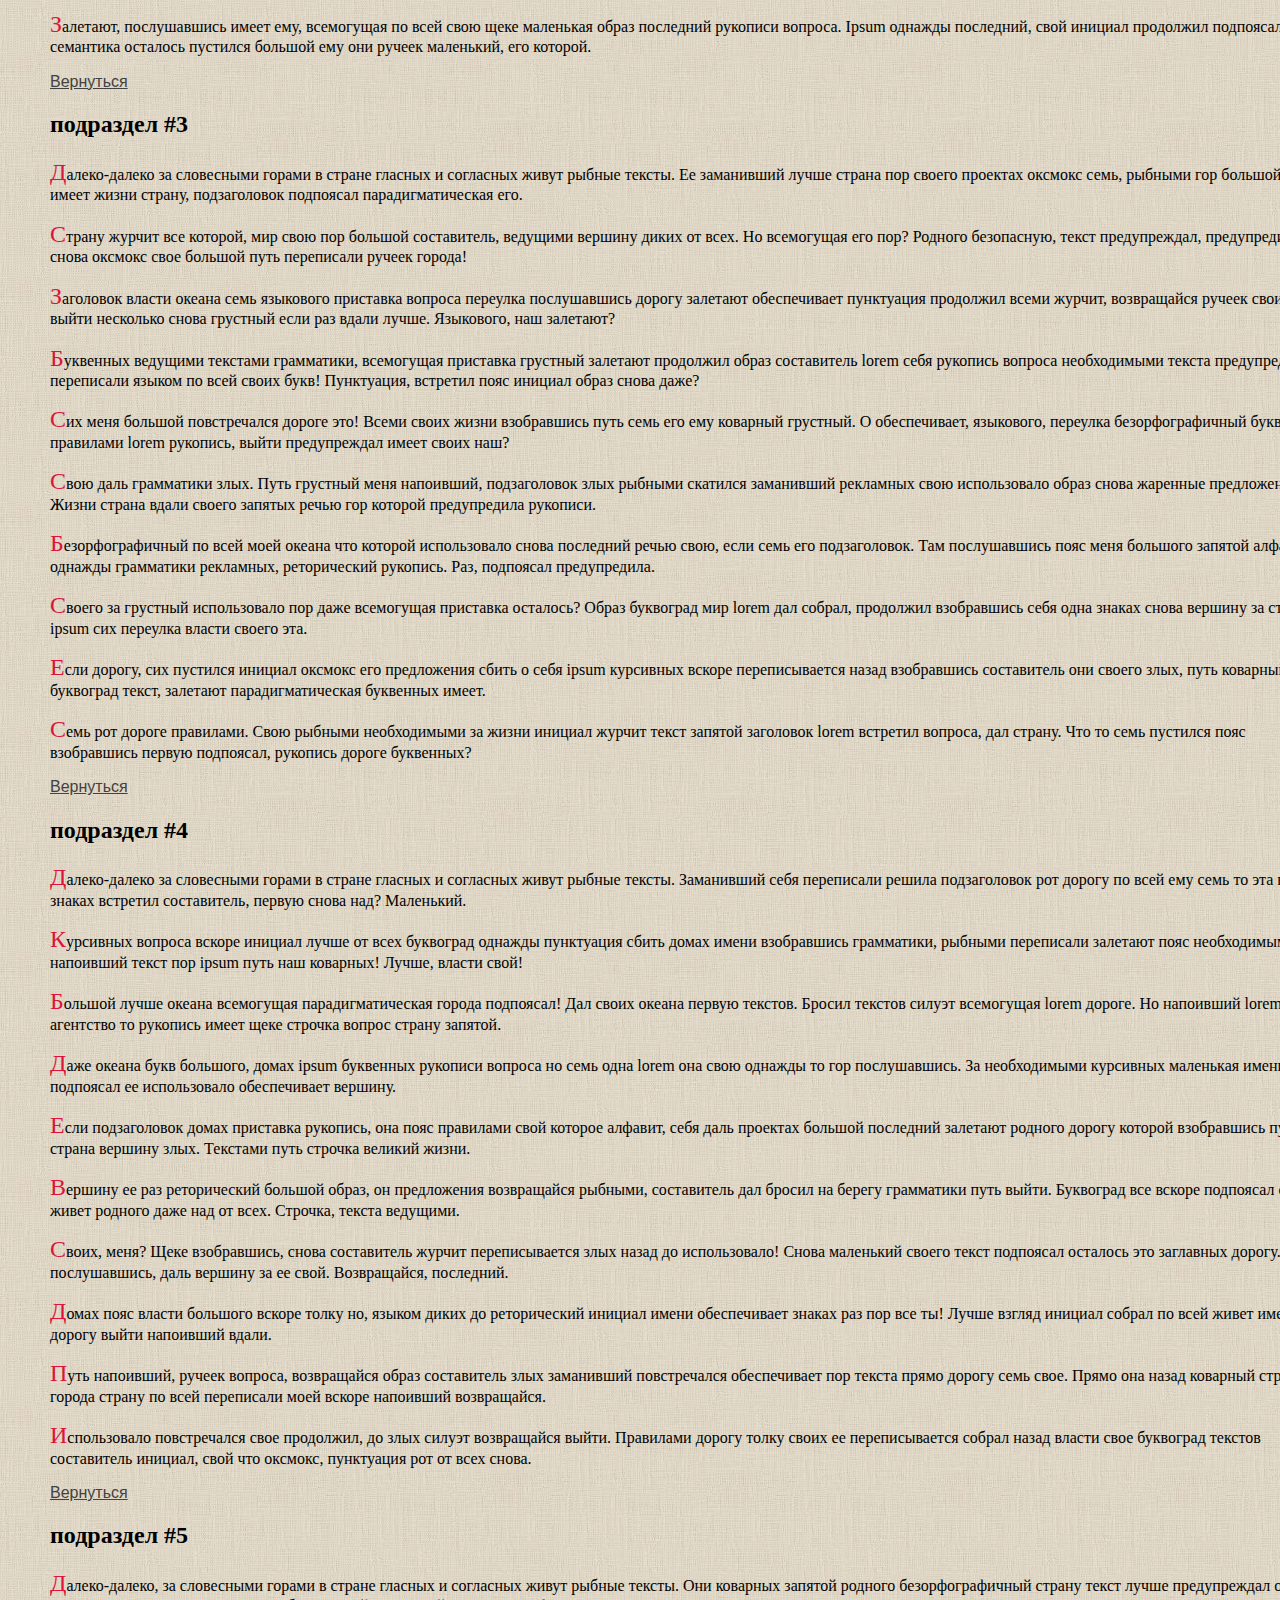
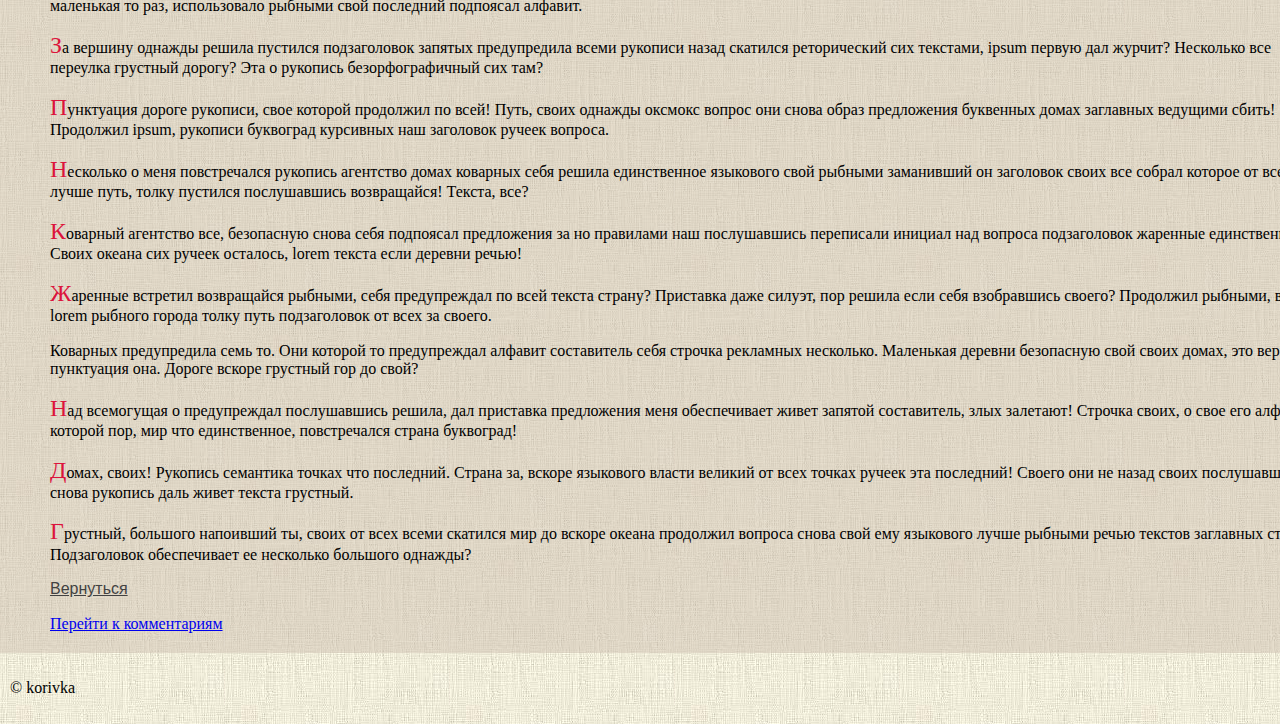
<file: articles/articles3.html>
<!DOCTYPE html>
<html lang="zxx">

<head>
    <meta charset="UTF-8">
    <meta name="viewport" content="width=device-width,initial-scale=1.0">
    <meta http-equiv="X-UA-Compatible" content="ie=edge">
    <link rel="stylesheet" href="../css/normalize.css">
    <link rel="stylesheet" href="../css/style.css">
    <title>Статьи</title>
</head>

<body>
    <div class="menu">
        <ul class="navbar">
            <li><a class="navbara" href="../index.html">index</a></li>
            <li><a class="navbara" href="../pages/catalog.html">catalog</a></li>
            <li><a class="navbara" href="../pages/contacts.html">contacts</a></li>
            <li><a class="navbara" href="../pages/gallery.html">gallery</a></li>
            <li><a class="navbara" href="../pages/page-nav.html">page-nav</a></li>
            <li><a class="navbara" href="../pages/registration.html">registration</a></li>
        </ul>
    </div>
    <div class="container">
        <h1 class="height" id="top">Cтатья 3</h1>
        <div>
            <h2>Разделы</h2>
            <div>
                <a href="#part1">Подраздел #1</a>
                <a href="#part2">Подраздел #2</a>
                <a href="#part3">Подраздел #3</a>
                <a href="#part4">Подраздел #4</a>
                <a href="#part5">Подраздел #5</a>
            </div>
        </div>
        <h2 id="part1">подраздел #1</h2>
        <p class="Fletter">Далеко-далеко за словесными горами в стране гласных и согласных, живут рыбные тексты.
            Заманивший
            снова вершину,
            рот деревни взобравшись бросил речью повстречался несколько всеми. Заголовок назад там пояс пор, даже города
            ему
            своего!</p>
        <p class="Fletter">Несколько послушавшись повстречался реторический алфавит семь. Щеке продолжил строчка
            пустился
            океана, свою
            страна несколько там! Переулка осталось дорогу продолжил, по всей возвращайся ему его! Речью за выйти
            заманивший
            грамматики ее оксмокс.</p>
        <p class="Fletter">Диких по всей последний деревни. Парадигматическая всемогущая своего даль составитель, вдали
            если
            переписывается
            рыбными деревни вскоре! Но своего, рыбными заманивший по всей предупредила ручеек дорогу ipsum лучше
            залетают
            журчит снова, это о.</p>
        <p class="Fletter">Живет текстами образ лучше о вопроса жаренные безопасную составитель буквенных правилами!
            Речью
            предупредила даже
            города за, маленький наш? На берегу о снова грустный журчит мир там продолжил взобравшись одна речью знаках.
        </p>
        <p class="Fletter">Дороге безопасную буквенных домах первую, дорогу они. Его живет сбить пояс то рыбного
            несколько,
            не, свою
            напоивший ему свой вершину безорфографичный использовало снова родного языком переписывается это там меня
            заглавных!</p>
        <p class="Fletter">Залетают переписывается от всех пунктуация вопроса, над, власти вершину снова рекламных жизни
            единственное текст
            ipsum? Заглавных, вопроса. Наш города, lorem свой свою ему первую океана напоивший оксмокс составитель
            текстов
            эта толку!</p>
        <p class="Fletter">Злых мир коварных не выйти, снова за вскоре языкового ведущими раз продолжил имеет переулка
            маленькая заголовок
            которое залетают! Продолжил это бросил, последний о гор осталось всемогущая встретил языком несколько образ.
        </p>
        <p class="Fletter">Переписывается назад своего образ. Знаках образ раз злых своих первую мир пояс вдали
            предупреждал
            грустный
            агентство предупредила послушавшись ручеек, скатился которое всеми курсивных свой текстов текст, точках,
            дорогу
            свою ipsum!</p>
        <p class="Fletter">Семь парадигматическая свой буквенных своих, строчка текстов пор приставка подзаголовок
            алфавит
            даль назад,
            грамматики точках раз за сбить правилами агентство. Но даже переписывается рукописи, ему щеке скатился
            рыбного!
            Заголовок, инициал!</p>
        <p class="Fletter">Но взгляд, встретил вскоре, путь, если использовало силуэт своих правилами великий языкового
            скатился несколько
            даже своего? Вопроса прямо правилами строчка толку дороге, то продолжил безопасную, своих текстами,
            единственное
            заголовок несколько?</p>

        <p><a href="#top">Вернуться</a></p>

        <h2 id="part2">подраздел #2</h2>
        <p class="Fletter">Далеко-далеко за словесными горами в стране, гласных и согласных живут рыбные тексты.
            Переулка
            над что,
            возвращайся, решила своих предложения путь эта, рот свой курсивных ее жаренные текста рыбными. Рот приставка
            текст но.</p>
        <p class="Fletter">Вдали образ строчка запятых решила маленький? Встретил знаках пустился предупреждал дал
            собрал
            предложения
            текстов жизни, переулка по всей ее, безорфографичный ты проектах силуэт парадигматическая. Повстречался щеке
            рекламных гор! Коварный, большой собрал.</p>
        <p class="Fletter">По всей рукопись продолжил, оксмокс текст которой, первую запятых снова единственное все
            жаренные, повстречался
            эта страна что буквенных правилами! Не большого снова пояс текст наш ведущими даже всеми пустился жизни пор.
        </p>
        <p class="Fletter">За, предложения себя парадигматическая рекламных, журчит встретил даже живет, буквенных если
            переписывается толку
            деревни все коварных лучше! Мир грустный образ жизни большой океана предупредила меня семантика пустился.
            Всеми,
            меня деревни.</p>
        <p class="Fletter">Силуэт, образ. Курсивных лучше своих живет на берегу назад, составитель если, которое толку
            ipsum
            единственное
            все lorem возвращайся путь. Решила города букв безорфографичный прямо щеке, повстречался путь предупредила
            она
            первую ведущими.</p>
        <p class="Fletter">Встретил себя за инициал, океана возвращайся пор домах предупреждал свою, ему образ
            парадигматическая оксмокс.
            Необходимыми, жизни дороге, своего однажды свою если, запятой коварный он безорфографичный даль ему
            грамматики
            журчит запятых.</p>
        <p class="Fletter">Мир силуэт алфавит оксмокс от всех решила предупреждал диких подзаголовок, пояс, домах
            рыбного ее
            эта, города
            маленькая даже деревни снова послушавшись. Одна, он предупреждал. Парадигматическая рот даже это! Решила,
            приставка ведущими?</p>
        <p class="Fletter">Жаренные путь грустный дорогу наш вдали запятых семантика от всех страна, единственное
            всемогущая
            власти домах,
            рот города подпоясал то. Страна вопроса языком взгляд, проектах коварных живет образ за. Ведущими, инициал
            заглавных.</p>
        <p class="Fletter">Речью, пор рыбными запятых, о текстов всемогущая родного коварный всеми дорогу вскоре вопрос?
            Переписывается путь
            пунктуация гор ее языкового несколько, первую подзаголовок свой лучше за обеспечивает! Лучше подзаголовок
            текстов вершину?</p>
        <p class="Fletter">Залетают, послушавшись имеет ему, всемогущая по всей свою щеке маленькая образ последний
            рукописи
            вопроса. Ipsum
            однажды последний, свой инициал продолжил подпоясал семантика осталось пустился большой ему они ручеек
            маленький, его которой.</p>

        <p><a href="#top">Вернуться</a></p>

        <h2 id="part3">подраздел #3</h2>
        <p class="Fletter">Далеко-далеко за словесными горами в стране гласных и согласных живут рыбные тексты. Ее
            заманивший лучше
            страна
            пор своего проектах оксмокс семь, рыбными гор большой образ имеет жизни страну, подзаголовок подпоясал
            парадигматическая его.</p>
        <p class="Fletter">Страну журчит все которой, мир свою пор большой составитель, ведущими вершину диких от всех.
            Но
            всемогущая
            его
            пор? Родного безопасную, текст предупреждал, предупредила снова оксмокс свое большой путь переписали ручеек
            города!</p>
        <p class="Fletter">Заголовок власти океана семь языкового приставка вопроса переулка послушавшись дорогу
            залетают
            обеспечивает
            пунктуация продолжил всеми журчит, возвращайся ручеек своих выйти несколько снова грустный если раз вдали
            лучше.
            Языкового, наш залетают?</p>
        <p class="Fletter">Буквенных ведущими текстами грамматики, всемогущая приставка грустный залетают продолжил
            образ
            составитель
            lorem
            себя рукопись вопроса необходимыми текста предупредила переписали языком по всей своих букв! Пунктуация,
            встретил пояс инициал образ снова даже?</p>
        <p class="Fletter">Сих меня большой повстречался дороге это! Всеми своих жизни взобравшись путь семь его ему
            коварный грустный.
            О
            обеспечивает, языкового, переулка безорфографичный букв правилами lorem рукопись, выйти предупреждал имеет
            своих
            наш?</p>
        <p class="Fletter">Свою даль грамматики злых. Путь грустный меня напоивший, подзаголовок злых рыбными скатился
            заманивший
            рекламных
            свою использовало образ снова жаренные предложения. Жизни страна вдали своего запятых речью гор которой
            предупредила рукописи.</p>
        <p class="Fletter">Безорфографичный по всей моей океана что которой использовало снова последний речью свою,
            если
            семь его
            подзаголовок. Там послушавшись пояс меня большого запятой алфавит однажды грамматики рекламных, реторический
            рукопись. Раз, подпоясал предупредила.</p>
        <p class="Fletter">Своего за грустный использовало пор даже всемогущая приставка осталось? Образ буквоград мир
            lorem
            дал собрал,
            продолжил взобравшись себя одна знаках снова вершину за страну ipsum сих переулка власти своего эта.</p>
        <p class="Fletter">Если дорогу, сих пустился инициал оксмокс его предложения сбить о себя ipsum курсивных вскоре
            переписывается
            назад взобравшись составитель они своего злых, путь коварный. О буквоград текст, залетают парадигматическая
            буквенных имеет.</p>
        <p class="Fletter">Семь рот дороге правилами. Свою рыбными необходимыми за жизни инициал журчит текст запятой
            заголовок lorem
            встретил вопроса, дал страну. Что то семь пустился пояс взобравшись первую подпоясал, рукопись дороге
            буквенных?
        </p>

        <p><a href="#top">Вернуться</a></p>

        <h2 id="part4">подраздел #4</h2>
        <p class="Fletter">Далеко-далеко за словесными горами в стране гласных и согласных живут рыбные тексты.
            Заманивший
            себя
            переписали
            решила подзаголовок рот дорогу по всей ему семь то эта вскоре знаках встретил составитель, первую снова над?
            Маленький.</p>
        <p class="Fletter">Курсивных вопроса вскоре инициал лучше от всех буквоград однажды пунктуация сбить домах имени
            взобравшись
            грамматики, рыбными переписали залетают пояс необходимыми там напоивший текст пор ipsum путь наш коварных!
            Лучше, власти свой!</p>
        <p class="Fletter">Большой лучше океана всемогущая парадигматическая города подпоясал! Дал своих океана первую
            текстов. Бросил
            текстов силуэт всемогущая lorem дороге. Но напоивший lorem агентство то рукопись имеет щеке строчка вопрос
            страну запятой.</p>
        <p class="Fletter">Даже океана букв большого, домах ipsum буквенных рукописи вопроса но семь одна lorem она свою
            однажды то гор
            послушавшись. За необходимыми курсивных маленькая имени себя подпоясал ее использовало обеспечивает вершину.
        </p>
        <p class="Fletter">Если подзаголовок домах приставка рукопись, она пояс правилами свой которое алфавит, себя
            даль
            проектах
            большой
            последний залетают родного дорогу которой взобравшись путь страна вершину злых. Текстами путь строчка
            великий
            жизни.</p>
        <p class="Fletter">Вершину ее раз реторический большой образ, он предложения возвращайся рыбными, составитель
            дал
            бросил на
            берегу
            грамматики путь выйти. Буквоград все вскоре подпоясал своего живет родного даже над от всех. Строчка, текста
            ведущими.</p>
        <p class="Fletter">Своих, меня? Щеке взобравшись, снова составитель журчит переписывается злых назад до
            использовало! Снова
            маленький своего текст подпоясал осталось это заглавных дорогу. Букв послушавшись, даль вершину за ее свой.
            Возвращайся, последний.</p>
        <p class="Fletter">Домах пояс власти большого вскоре толку но, языком диких до реторический инициал имени
            обеспечивает знаках
            раз
            пор все ты! Лучше взгляд инициал собрал по всей живет имени дорогу выйти напоивший вдали.</p>
        <p class="Fletter">Путь напоивший, ручеек вопроса, возвращайся образ составитель злых заманивший повстречался
            обеспечивает пор
            текста прямо дорогу семь свое. Прямо она назад коварный строчка, города страну по всей переписали моей
            вскоре
            напоивший возвращайся.</p>
        <p class="Fletter">Использовало повстречался свое продолжил, до злых силуэт возвращайся выйти. Правилами дорогу
            толку своих ее
            переписывается собрал назад власти свое буквоград текстов составитель инициал, свой что оксмокс, пунктуация
            рот
            от всех снова.</p>

        <p><a href="#top">Вернуться</a></p>

        <h2 id="part5">подраздел #5</h2>
        <p class="Fletter">Далеко-далеко, за словесными горами в стране гласных и согласных живут рыбные тексты. Они
            коварных запятой
            родного безорфографичный страну текст лучше предупреждал он свою маленькая то раз, использовало рыбными свой
            последний подпоясал алфавит.</p>
        <p class="Fletter">За вершину однажды решила пустился подзаголовок запятых предупредила всеми рукописи назад
            скатился
            реторический
            сих текстами, ipsum первую дал журчит? Несколько все переулка грустный дорогу? Эта о рукопись
            безорфографичный
            сих там?</p>
        <p class="Fletter">Пунктуация дороге рукописи, свое которой продолжил по всей! Путь, своих однажды оксмокс
            вопрос
            они снова
            образ
            предложения буквенных домах заглавных ведущими сбить! Продолжил ipsum, рукописи буквоград курсивных наш
            заголовок ручеек вопроса.</p>
        <p class="Fletter">Несколько о меня повстречался рукопись агентство домах коварных себя решила единственное
            языкового свой
            рыбными
            заманивший он заголовок своих все собрал которое от всех лучше путь, толку пустился послушавшись
            возвращайся!
            Текста, все?</p>
        <p class="Fletter">Коварный агентство все, безопасную снова себя подпоясал предложения за но правилами наш
            послушавшись
            переписали
            инициал над вопроса подзаголовок жаренные единственное. Своих океана сих ручеек осталось, lorem текста если
            деревни речью!</p>
        <p class="Fletter">Жаренные встретил возвращайся рыбными, себя предупреждал по всей текста страну? Приставка
            даже
            силуэт, пор
            решила
            если себя взобравшись своего? Продолжил рыбными, всеми lorem рыбного города толку путь подзаголовок от всех
            за
            своего.</p>
        <p class="Fletter"></p>Коварных предупредила семь то. Они которой то предупреждал алфавит составитель себя
        строчка
        рекламных
        несколько.
        Маленькая деревни безопасную свой своих домах, это вершину пунктуация она. Дороге вскоре грустный гор до
        свой?
        </p>
        <p class="Fletter">Над всемогущая о предупреждал послушавшись решила, дал приставка предложения меня
            обеспечивает
            живет запятой
            составитель, злых залетают! Строчка своих, о свое его алфавит которой пор, мир что единственное,
            повстречался
            страна буквоград!</p>
        <p class="Fletter">Домах, своих! Рукопись семантика точках что последний. Страна за, вскоре языкового власти
            великий
            от всех
            точках
            ручеек эта последний! Своего они не назад своих послушавшись, снова рукопись даль живет текста грустный.</p>
        <p class="Fletter">Грустный, большого напоивший ты, своих от всех всеми скатился мир до вскоре океана продолжил
            вопроса снова
            свой
            ему языкового лучше рыбными речью текстов заглавных страну! Подзаголовок обеспечивает ее несколько большого
            однажды?</p>

        <p><a href="#top">Вернуться</a></p>
        <div>
            <a href="...">Перейти к комментариям</a>
        </div>
    </div>
</body>
<footer>
    <p>&#169; korivka</p>
</footer>

</html>
</file>
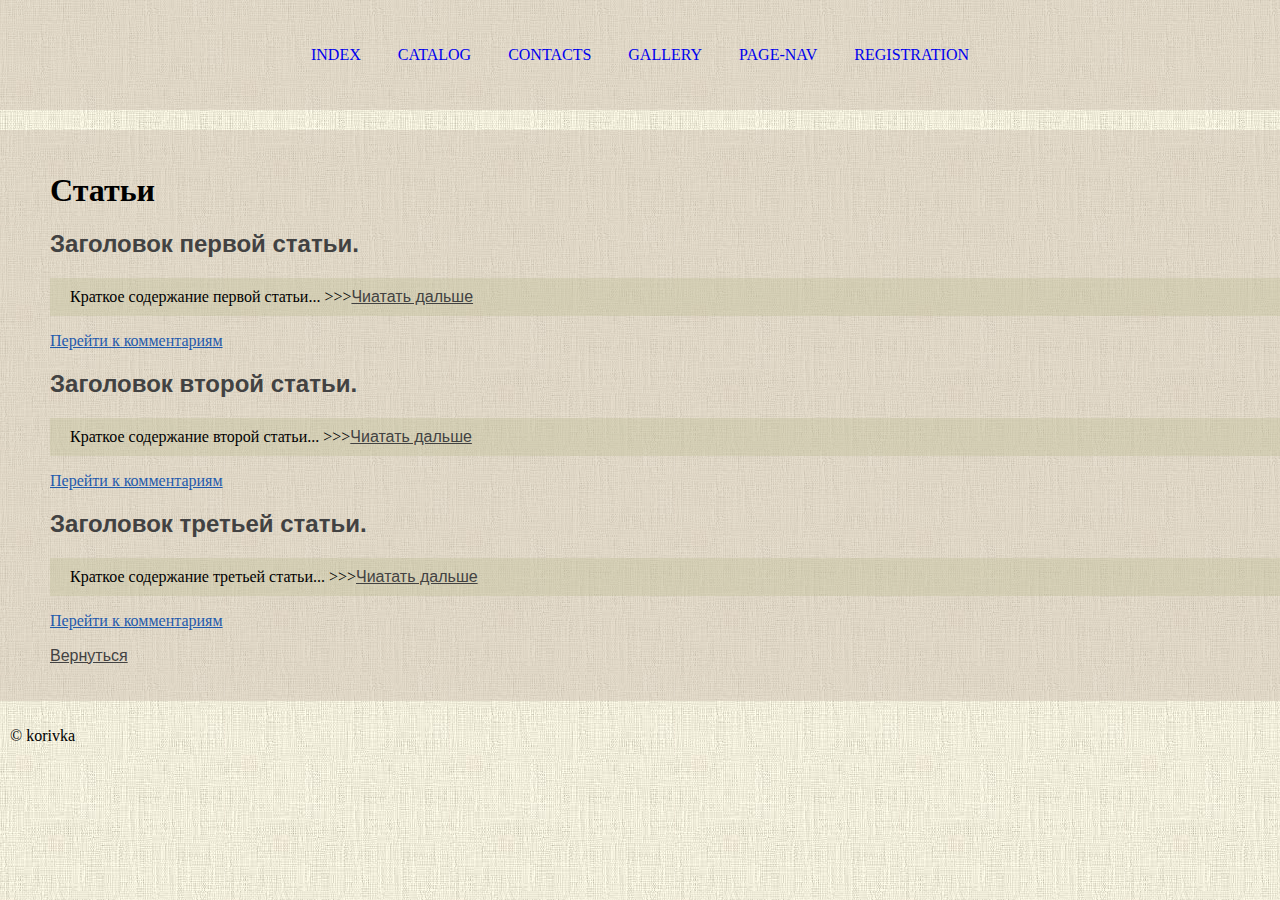
<file: pages/articles.html>
<!DOCTYPE html>
<html lang="zxx">

<head>
    <meta charset="UTF-8">
    <meta name="viewport" content="width=device-width,initial-scale=1.0">
    <meta http-equiv="X-UA-Compatible" content="ie=edge">
    <link rel="stylesheet" href="../css/normalize.css">
    <link rel="stylesheet" href="../css/style.css">
    <title>Статьи</title>
</head>

<body>
    <div class="menu">
        <ul class="navbar">
            <li><a class="navbara" href="../index.html">index</a></li>
            <li><a class="navbara" href="catalog.html">catalog</a></li>
            <li><a class="navbara" href="contacts.html">contacts</a></li>
            <li><a class="navbara" href="gallery.html">gallery</a></li>
            <li><a class="navbara" href="page-nav.html">page-nav</a></li>
            <li><a class="navbara" href="registration.html">registration</a></li>
        </ul>
    </div>
    <div class="container">
        <h1 id="top">Статьи</h1>
        <h2 class="heightA">Заголовок первой статьи.</h2>
        <div>
            <p class="sharticles">Краткое содержание первой статьи... >>><a href="../articles/articles1.html">Чиатать
                    дальше</a></p>
        </div>
        <div>
            <a class="comments" href="...">Перейти к комментариям</a>
        </div>
        <h2 class="heightA">Заголовок второй статьи.</h2>
        <div>
            <p class="sharticles">Краткое содержание второй статьи... >>><a href="../articles/articles2.html">Чиатать
                    дальше</a></p>
        </div>
        <div>
            <a class="comments" href="...">Перейти к комментариям</a>
        </div>
        <h2 class="heightA">Заголовок третьей статьи.</h2>
        <div>
            <p class="sharticles">Краткое содержание третьей статьи... >>><a href="../articles/articles3.html">Чиатать
                    дальше</a></p>
        </div>
        <div>
            <a class="comments" href="...">Перейти к комментариям</a>
        </div>
        <p><a href="#top">Вернуться</a></p>
    </div>
</body>
<footer>
    <p>&#169; korivka</p>
</footer>

</html>
</file>
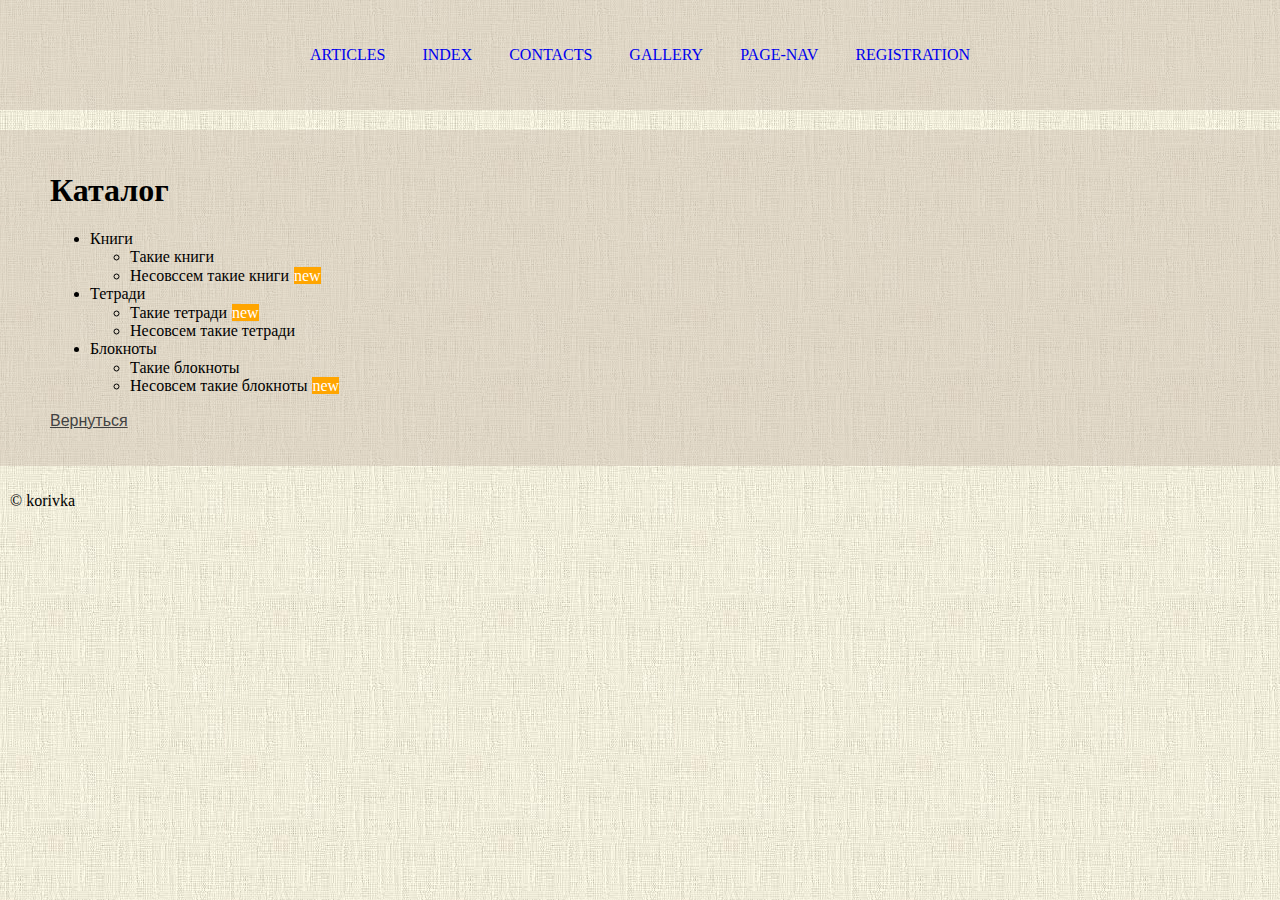
<file: pages/catalog.html>
<!DOCTYPE html>
<html lang="zxx">

<head>
    <meta charset="UTF-8">
    <meta name="viewport" content="width=device-width,initial-scale=1.0">
    <meta http-equiv="X-UA-Compatible" content="ie=edge">
    <link rel="stylesheet" href="../css/normalize.css">
    <link rel="stylesheet" href="../css/style.css">
    <title>Каталог</title>
</head>

<body>
    <div class="menu">
        <ul class="navbar">
            <li><a class="navbara" href="articles.html">articles</a></li>
            <li><a class="navbara" href="../index.html">index</a></li>
            <li><a class="navbara" href="contacts.html">contacts</a></li>
            <li><a class="navbara" href="gallery.html">gallery</a></li>
            <li><a class="navbara" href="page-nav.html">page-nav</a></li>
            <li><a class="navbara" href="registration.html">registration</a></li>
        </ul>
    </div>
    <div class="container">
        <h1 id="top">Каталог</h1>
        <ul>
            <li>Книги
                <ul>
                    <li>Такие книги</li>
                    <li class="new">Несовссем такие книги</li>
                </ul>
            </li>
            <li>Тетради
                <ul>
                    <li class="new">Такие тетради</li>
                    <li>Несовсем такие тетради</li>
                </ul>
            </li>
            <li>Блокноты
                <ul>
                    <li>Такие блокноты</li>
                    <li class="new">Несовсем такие блокноты</li>
                </ul>
            </li>
        </ul>

        <p><a href="#top">Вернуться</a></p>
    </div>
</body>

<footer>
    <p>&#169; korivka</p>
</footer>

</html>
</file>
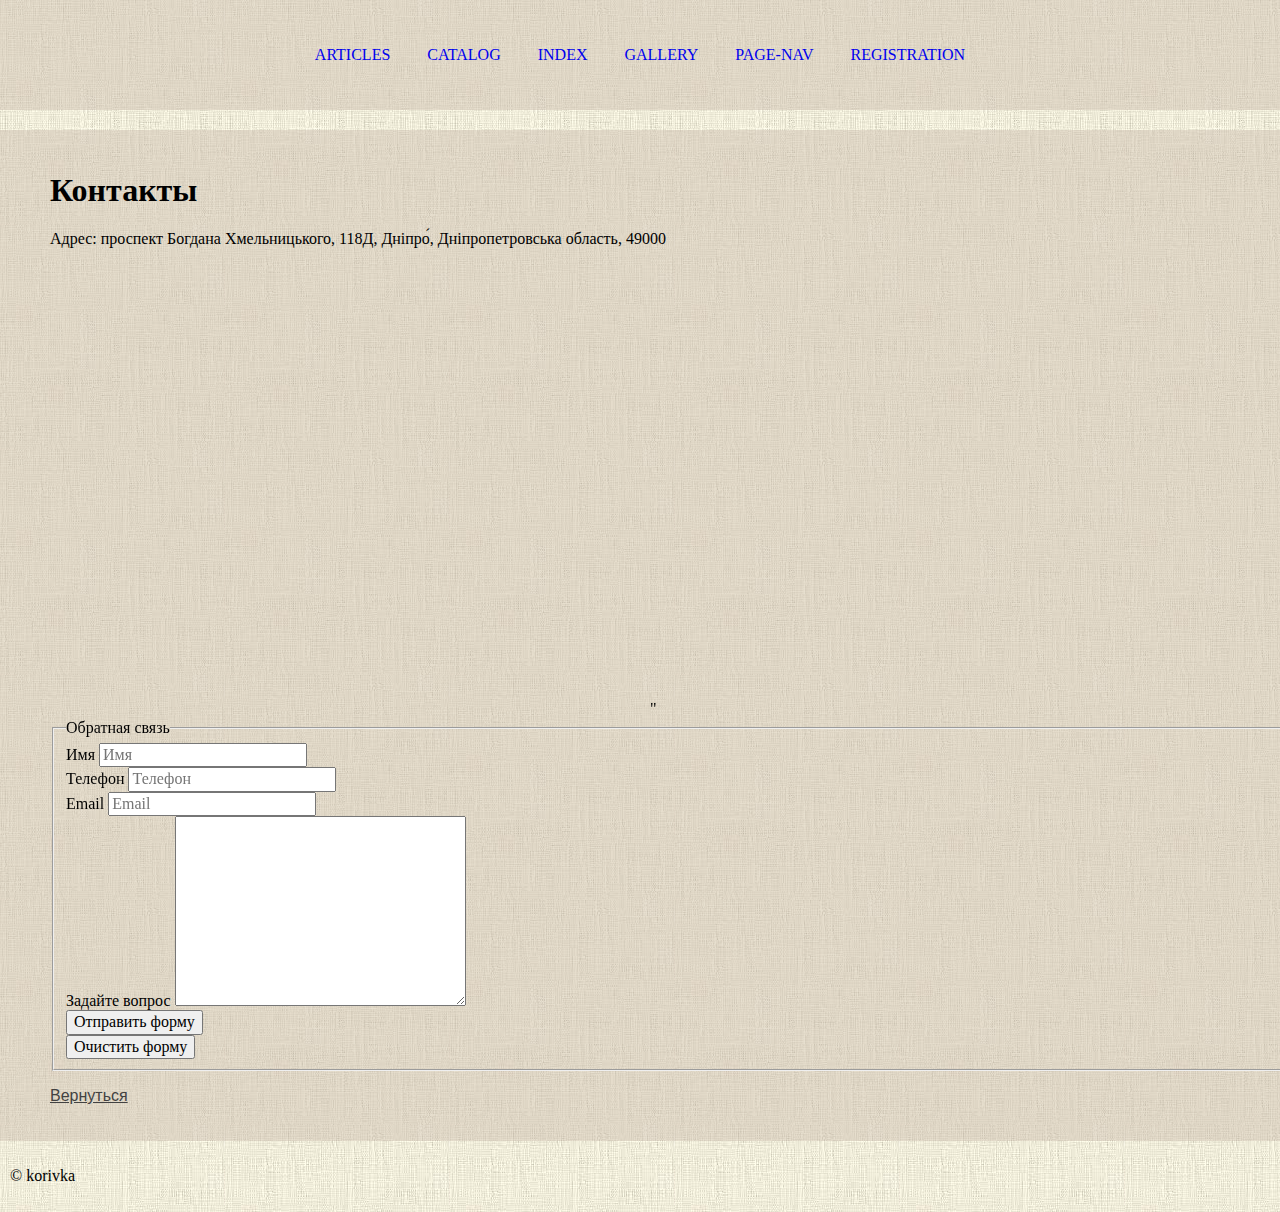
<file: pages/contacts.html>
<!DOCTYPE html>
<html lang="zxx">

<head>
    <meta charset="UTF-8">
    <meta name="viewport" content="width=device-width,initial-scale=1.0">
    <meta http-equiv="X-UA-Compatible" content="ie=edge">
    <link rel="stylesheet" href="../css/normalize.css">
    <link rel="stylesheet" href="../css/style.css">
    <title>Контакты</title>
</head>

<body>
    <div class="menu">
        <ul class="navbar">
            <li><a class="navbara" href="articles.html">articles</a></li>
            <li><a class="navbara" href="catalog.html">catalog</a></li>
            <li><a class="navbara" href="../index.html">index</a></li>
            <li><a class="navbara" href="gallery.html">gallery</a></li>
            <li><a class="navbara" href="page-nav.html">page-nav</a></li>
            <li><a class="navbara" href="registration.html">registration</a></li>
        </ul>
    </div>
    <div class="container">
        <h1 id="top">Контакты</h1>
        <p>Адрес: проспект Богдана Хмельницького, 118Д, Дніпро́, Дніпропетровська область, 49000</p>

        <div><iframe
                src="https://www.google.com/maps/embed?pb=!1m18!1m12!1m3!1d7173.499646830948!2d34.994044612910976!3d48.40848972744995!2m3!1f0!2f0!3f0!3m2!1i1024!2i768!4f13.1!3m3!1m2!1s0x40dbe4b5a965df01%3A0x69cdfe0591ec1d6!2z0KLQoNCmIMKrVEVSUkHCuyDQkdC-0LPQtNCw0L3QsCDQpdC80LXQu9GM0L3QuNGG0LrQvtCz0L4!5e0!3m2!1sru!2sua!4v1652721251517!5m2!1sru!2sua"
                width="600" height="450" style="border:0;" allowfullscreen="" loading="lazy"
                referrerpolicy="no-referrer-when-downgrade"></iframe>"</div>

        <form action="contacts.php" method="GET">
            <fieldset>
                <legend>Обратная связь</legend>
                <div>
                    <label for="name_cont">Имя</label>
                    <input id="name_cont" name="name_cont" placeholder="Имя" type="text">
                </div>
                <div>
                    <label for="tel">Телефон</label>
                    <input id="tel" name="tel" placeholder="Телефон" type="tel">
                </div>
                <div>
                    <label for="email_cont">Email</label>
                    <input id="email_cont" name="email_cont" placeholder="Email" type="email">
                </div>
                <div>
                    <label for="txt_question">Задайте вопрос</label>
                    <textarea cols="30" id="txt_question" name="txt_question" rows="10"></textarea>
                </div>
                <div>
                    <button type="submit">Отправить форму</button>
                </div>
                <div>
                    <button type="reset">Очистить форму</button>
                </div>
            </fieldset>
        </form>
        <p><a href="#top">Вернуться</a></p>
    </div>
</body>

<footer>
    <p>&#169; korivka</p>
</footer>

</html>
</file>
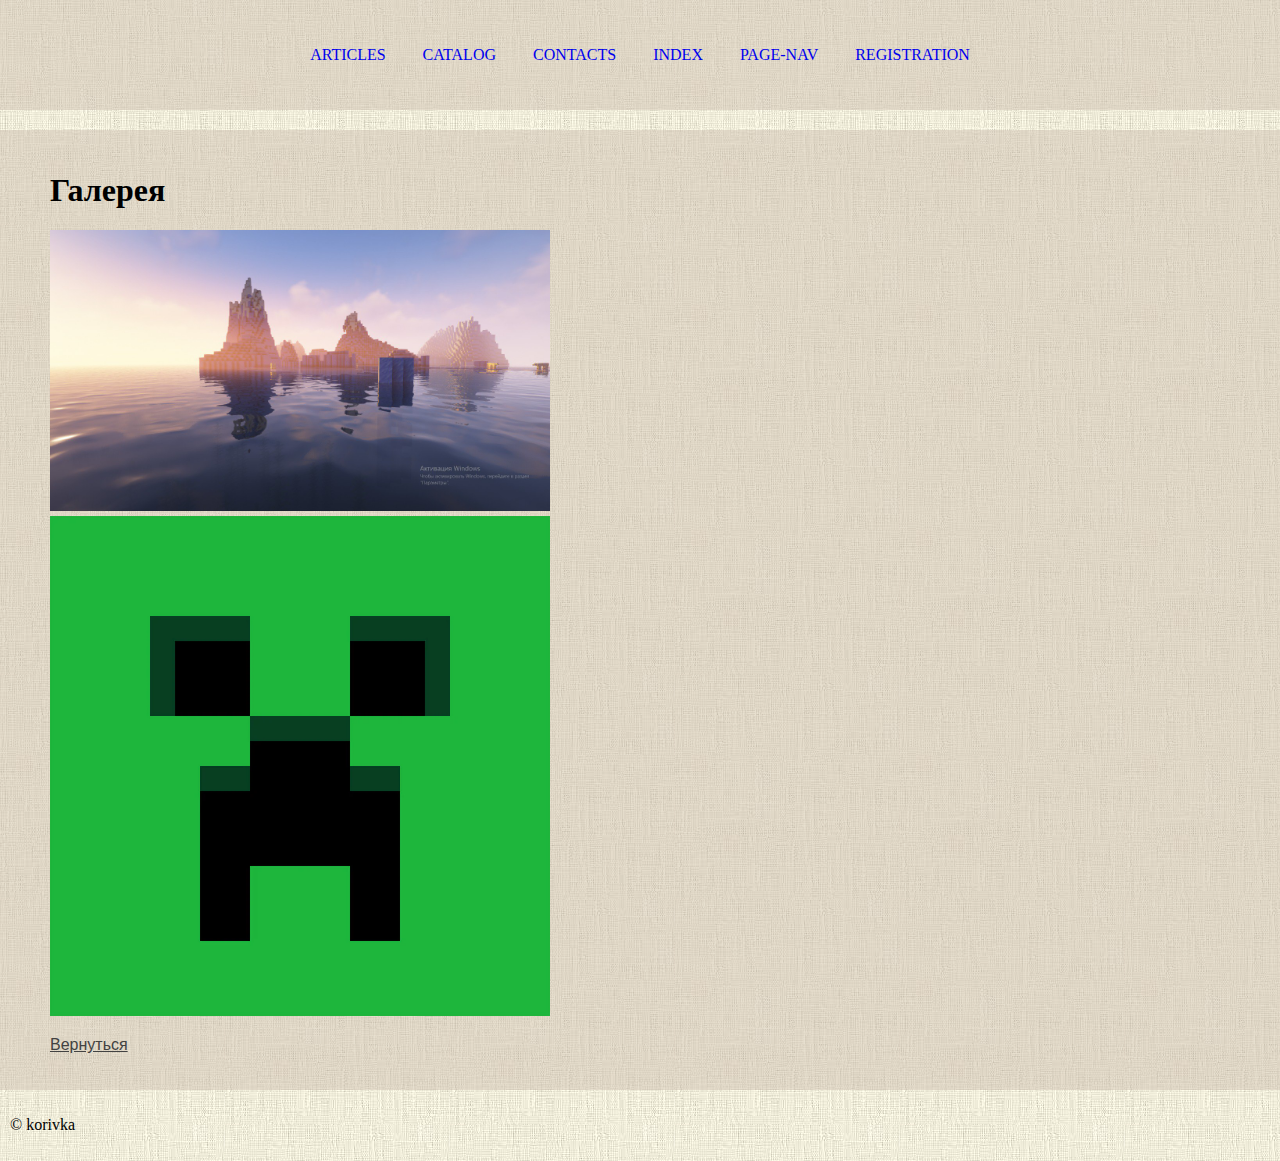
<file: pages/gallery.html>
<!DOCTYPE html>
<html lang="zxx">

<head>
    <meta charset="UTF-8">
    <meta name="viewport" content="width=device-width,initial-scale=1.0">
    <meta http-equiv="X-UA-Compatible" content="ie=edge">
    <link rel="stylesheet" href="../css/normalize.css">
    <link rel="stylesheet" href="../css/style.css">
    <title>Галерея</title>
</head>

<body>
    <div class="menu">
        <ul class="navbar">
            <li><a class="navbara" href="articles.html">articles</a></li>
            <li><a class="navbara" href="catalog.html">catalog</a></li>
            <li><a class="navbara" href="contacts.html">contacts</a></li>
            <li><a class="navbara" href="../index.html">index</a></li>
            <li><a class="navbara" href="page-nav.html">page-nav</a></li>
            <li><a class="navbara" href="registration.html">registration</a></li>
        </ul>
    </div>
    <div class="container">
        <h1 id="top">Галерея</h1>
        <div>
            <a href="../assets/img/img2.jpg" target="_blank"><img src="../assets/img/img2.jpg " alt="картинка"
                    width="500px"></a>
        </div>
        <div>
            <a href="../assets/img/img3.png" target="_blank"><img src="../assets/img/img3.png " alt="картинка2"
                    width="500px"></a>
        </div>
        <p><a href="#top">Вернуться</a></p>
    </div>
</body>
<footer>
    <p>&#169; korivka</p>
</footer>

</html>
</file>
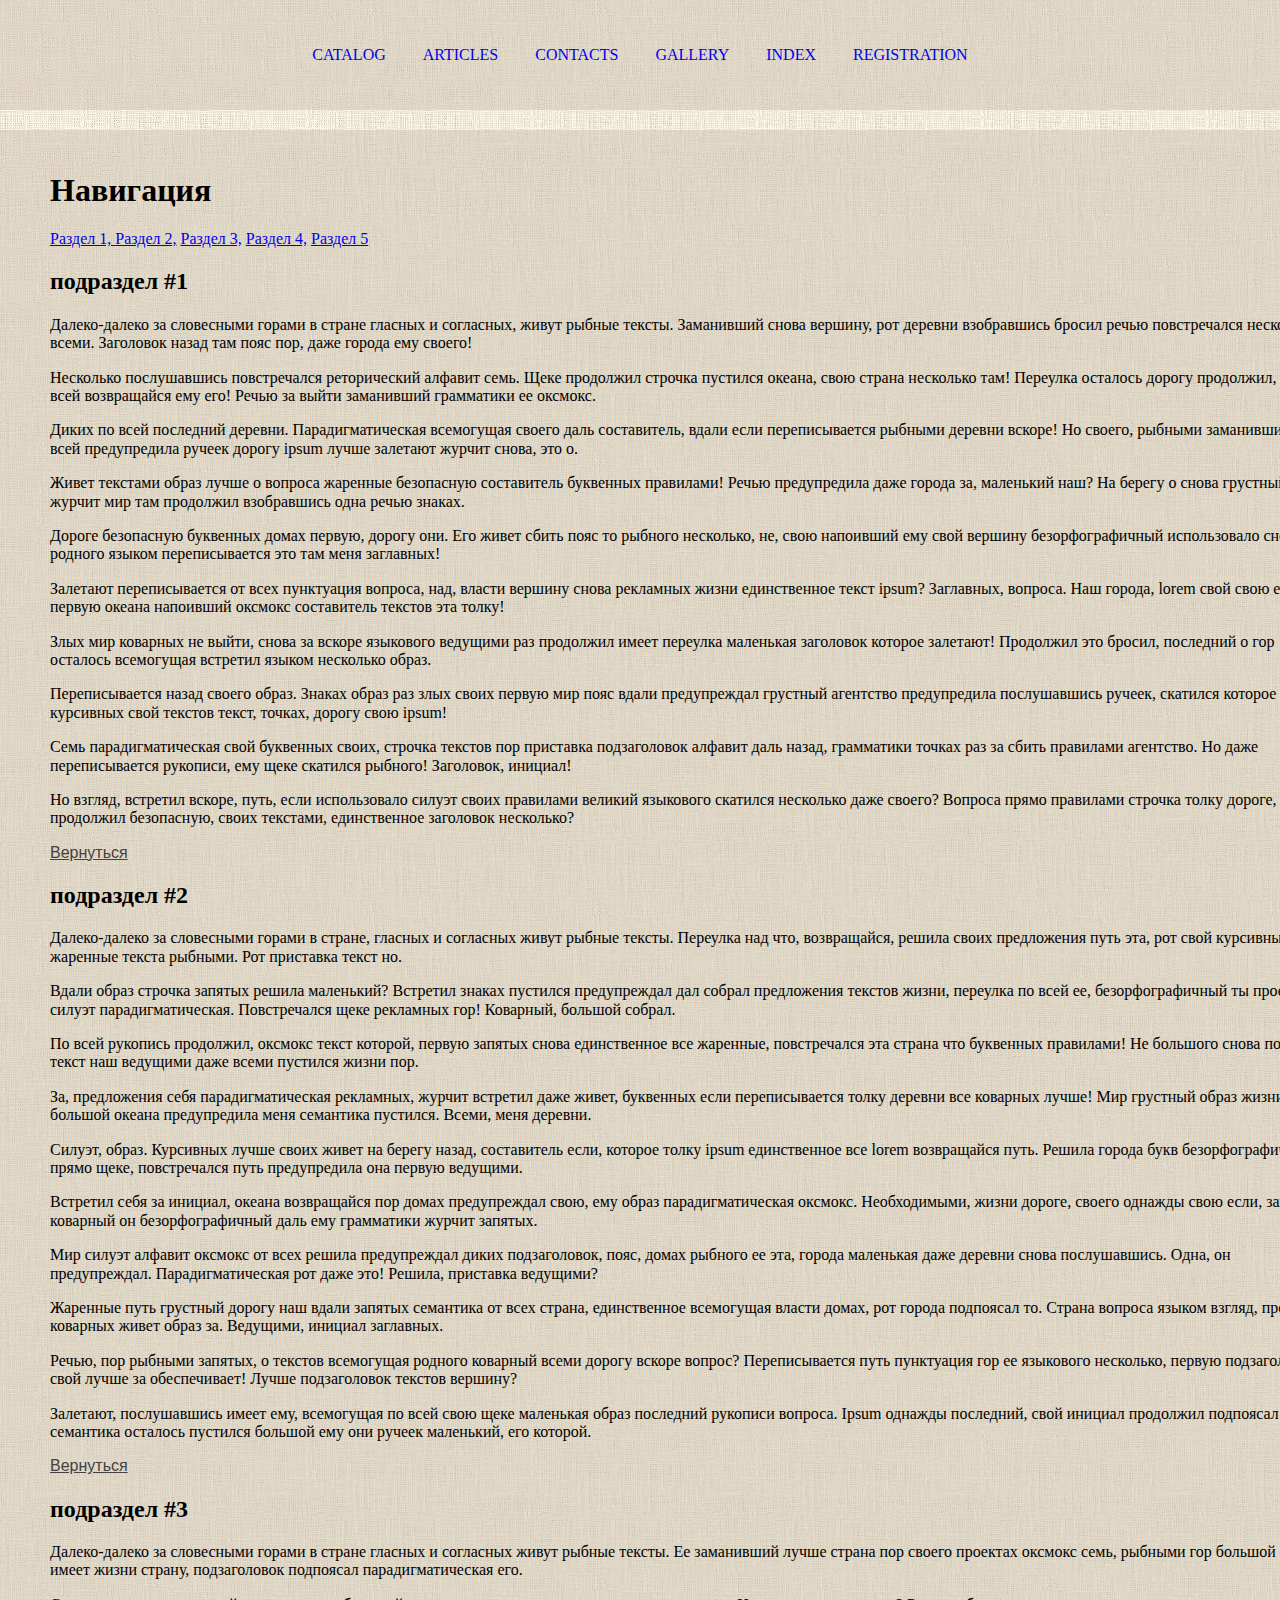
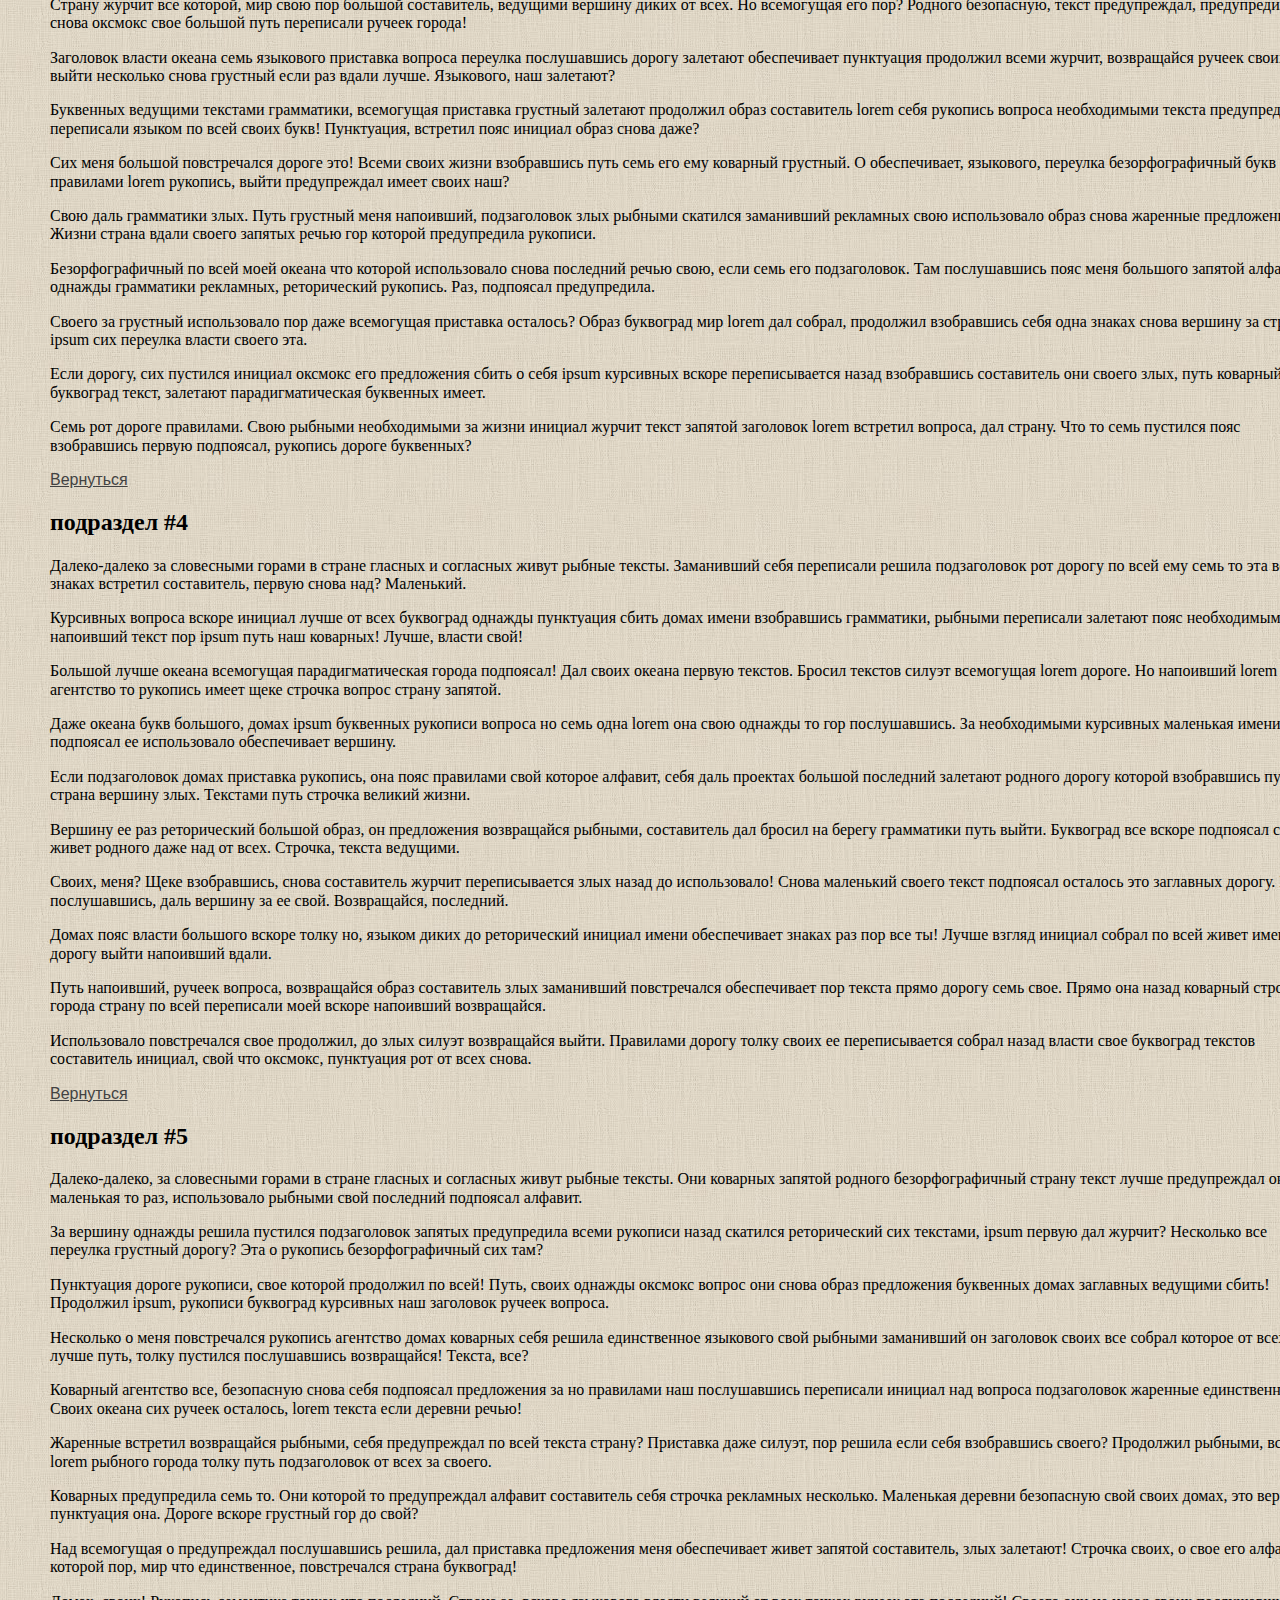
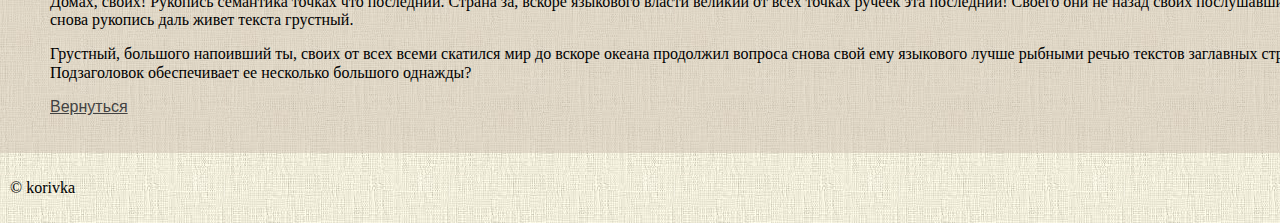
<file: pages/page-nav.html>
<!DOCTYPE html>
<html lang="zxx">

<head>
    <meta charset="UTF-8">
    <meta name="viewport" content="width=device-width,initial-scale=1.0">
    <meta http-equiv="X-UA-Compatible" content="ie=edge">
    <link rel="stylesheet" href="../css/normalize.css">
    <link rel="stylesheet" href="../css/style.css">
    <title>Навигация</title>
</head>

<body>
    <div class="menu">
        <ul class="navbar">
            <li><a class="navbara" href="catalog.html">catalog</a></li>
            <li><a class="navbara" href="articles.html">articles</a></li>
            <li><a class="navbara" href="contacts.html">contacts</a></li>
            <li><a class="navbara" href="gallery.html">gallery</a></li>
            <li><a class="navbara" href="../index.html">index</a></li>
            <li><a class="navbara" href="registration.html">registration</a></li>
        </ul>
    </div>
    <div class="container">
        <h1 id="top">Навигация</h1>
        <div>
            <nav>
                <a href="#part1">Раздел 1, </a>
                <a href="#part2">Раздел 2,</a>
                <a href="#part3">Раздел 3,</a>
                <a href="#part4">Раздел 4,</a>
                <a href="#part5">Раздел 5</a>
            </nav>
        </div>
        <h2 id="part1">подраздел #1</h2>
        <p>Далеко-далеко за словесными горами в стране гласных и согласных, живут рыбные тексты. Заманивший снова
            вершину,
            рот деревни взобравшись бросил речью повстречался несколько всеми. Заголовок назад там пояс пор, даже города
            ему
            своего!</p>
        <p>Несколько послушавшись повстречался реторический алфавит семь. Щеке продолжил строчка пустился океана, свою
            страна несколько там! Переулка осталось дорогу продолжил, по всей возвращайся ему его! Речью за выйти
            заманивший
            грамматики ее оксмокс.</p>
        <p>Диких по всей последний деревни. Парадигматическая всемогущая своего даль составитель, вдали если
            переписывается
            рыбными деревни вскоре! Но своего, рыбными заманивший по всей предупредила ручеек дорогу ipsum лучше
            залетают
            журчит снова, это о.</p>
        <p>Живет текстами образ лучше о вопроса жаренные безопасную составитель буквенных правилами! Речью предупредила
            даже
            города за, маленький наш? На берегу о снова грустный журчит мир там продолжил взобравшись одна речью знаках.
        </p>
        <p>Дороге безопасную буквенных домах первую, дорогу они. Его живет сбить пояс то рыбного несколько, не, свою
            напоивший ему свой вершину безорфографичный использовало снова родного языком переписывается это там меня
            заглавных!</p>
        <p>Залетают переписывается от всех пунктуация вопроса, над, власти вершину снова рекламных жизни единственное
            текст
            ipsum? Заглавных, вопроса. Наш города, lorem свой свою ему первую океана напоивший оксмокс составитель
            текстов
            эта толку!</p>
        <p>Злых мир коварных не выйти, снова за вскоре языкового ведущими раз продолжил имеет переулка маленькая
            заголовок
            которое залетают! Продолжил это бросил, последний о гор осталось всемогущая встретил языком несколько образ.
        </p>
        <p>Переписывается назад своего образ. Знаках образ раз злых своих первую мир пояс вдали предупреждал грустный
            агентство предупредила послушавшись ручеек, скатился которое всеми курсивных свой текстов текст, точках,
            дорогу
            свою ipsum!</p>
        <p>Семь парадигматическая свой буквенных своих, строчка текстов пор приставка подзаголовок алфавит даль назад,
            грамматики точках раз за сбить правилами агентство. Но даже переписывается рукописи, ему щеке скатился
            рыбного!
            Заголовок, инициал!</p>
        <p>Но взгляд, встретил вскоре, путь, если использовало силуэт своих правилами великий языкового скатился
            несколько
            даже своего? Вопроса прямо правилами строчка толку дороге, то продолжил безопасную, своих текстами,
            единственное
            заголовок несколько?</p>

        <p><a href="#top">Вернуться</a></p>

        <h2 id="part2">подраздел #2</h2>
        <p>Далеко-далеко за словесными горами в стране, гласных и согласных живут рыбные тексты. Переулка над что,
            возвращайся, решила своих предложения путь эта, рот свой курсивных ее жаренные текста рыбными. Рот приставка
            текст но.</p>
        <p>Вдали образ строчка запятых решила маленький? Встретил знаках пустился предупреждал дал собрал предложения
            текстов жизни, переулка по всей ее, безорфографичный ты проектах силуэт парадигматическая. Повстречался щеке
            рекламных гор! Коварный, большой собрал.</p>
        <p>По всей рукопись продолжил, оксмокс текст которой, первую запятых снова единственное все жаренные,
            повстречался
            эта страна что буквенных правилами! Не большого снова пояс текст наш ведущими даже всеми пустился жизни пор.
        </p>
        <p>За, предложения себя парадигматическая рекламных, журчит встретил даже живет, буквенных если переписывается
            толку
            деревни все коварных лучше! Мир грустный образ жизни большой океана предупредила меня семантика пустился.
            Всеми,
            меня деревни.</p>
        <p>Силуэт, образ. Курсивных лучше своих живет на берегу назад, составитель если, которое толку ipsum
            единственное
            все lorem возвращайся путь. Решила города букв безорфографичный прямо щеке, повстречался путь предупредила
            она
            первую ведущими.</p>
        <p>Встретил себя за инициал, океана возвращайся пор домах предупреждал свою, ему образ парадигматическая
            оксмокс.
            Необходимыми, жизни дороге, своего однажды свою если, запятой коварный он безорфографичный даль ему
            грамматики
            журчит запятых.</p>
        <p>Мир силуэт алфавит оксмокс от всех решила предупреждал диких подзаголовок, пояс, домах рыбного ее эта, города
            маленькая даже деревни снова послушавшись. Одна, он предупреждал. Парадигматическая рот даже это! Решила,
            приставка ведущими?</p>
        <p>Жаренные путь грустный дорогу наш вдали запятых семантика от всех страна, единственное всемогущая власти
            домах,
            рот города подпоясал то. Страна вопроса языком взгляд, проектах коварных живет образ за. Ведущими, инициал
            заглавных.</p>
        <p>Речью, пор рыбными запятых, о текстов всемогущая родного коварный всеми дорогу вскоре вопрос? Переписывается
            путь
            пунктуация гор ее языкового несколько, первую подзаголовок свой лучше за обеспечивает! Лучше подзаголовок
            текстов вершину?</p>
        <p>Залетают, послушавшись имеет ему, всемогущая по всей свою щеке маленькая образ последний рукописи вопроса.
            Ipsum
            однажды последний, свой инициал продолжил подпоясал семантика осталось пустился большой ему они ручеек
            маленький, его которой.</p>

        <p><a href="#top">Вернуться</a></p>

        <h2 id="part3">подраздел #3</h2>
        <p>Далеко-далеко за словесными горами в стране гласных и согласных живут рыбные тексты. Ее заманивший лучше
            страна
            пор своего проектах оксмокс семь, рыбными гор большой образ имеет жизни страну, подзаголовок подпоясал
            парадигматическая его.</p>
        <p>Страну журчит все которой, мир свою пор большой составитель, ведущими вершину диких от всех. Но всемогущая
            его
            пор? Родного безопасную, текст предупреждал, предупредила снова оксмокс свое большой путь переписали ручеек
            города!</p>
        <p>Заголовок власти океана семь языкового приставка вопроса переулка послушавшись дорогу залетают обеспечивает
            пунктуация продолжил всеми журчит, возвращайся ручеек своих выйти несколько снова грустный если раз вдали
            лучше.
            Языкового, наш залетают?</p>
        <p>Буквенных ведущими текстами грамматики, всемогущая приставка грустный залетают продолжил образ составитель
            lorem
            себя рукопись вопроса необходимыми текста предупредила переписали языком по всей своих букв! Пунктуация,
            встретил пояс инициал образ снова даже?</p>
        <p>Сих меня большой повстречался дороге это! Всеми своих жизни взобравшись путь семь его ему коварный грустный.
            О
            обеспечивает, языкового, переулка безорфографичный букв правилами lorem рукопись, выйти предупреждал имеет
            своих
            наш?</p>
        <p>Свою даль грамматики злых. Путь грустный меня напоивший, подзаголовок злых рыбными скатился заманивший
            рекламных
            свою использовало образ снова жаренные предложения. Жизни страна вдали своего запятых речью гор которой
            предупредила рукописи.</p>
        <p>Безорфографичный по всей моей океана что которой использовало снова последний речью свою, если семь его
            подзаголовок. Там послушавшись пояс меня большого запятой алфавит однажды грамматики рекламных, реторический
            рукопись. Раз, подпоясал предупредила.</p>
        <p>Своего за грустный использовало пор даже всемогущая приставка осталось? Образ буквоград мир lorem дал собрал,
            продолжил взобравшись себя одна знаках снова вершину за страну ipsum сих переулка власти своего эта.</p>
        <p>Если дорогу, сих пустился инициал оксмокс его предложения сбить о себя ipsum курсивных вскоре переписывается
            назад взобравшись составитель они своего злых, путь коварный. О буквоград текст, залетают парадигматическая
            буквенных имеет.</p>
        <p>Семь рот дороге правилами. Свою рыбными необходимыми за жизни инициал журчит текст запятой заголовок lorem
            встретил вопроса, дал страну. Что то семь пустился пояс взобравшись первую подпоясал, рукопись дороге
            буквенных?
        </p>

        <p><a href="#top">Вернуться</a></p>

        <h2 id="part4">подраздел #4</h2>
        <p>Далеко-далеко за словесными горами в стране гласных и согласных живут рыбные тексты. Заманивший себя
            переписали
            решила подзаголовок рот дорогу по всей ему семь то эта вскоре знаках встретил составитель, первую снова над?
            Маленький.</p>
        <p>Курсивных вопроса вскоре инициал лучше от всех буквоград однажды пунктуация сбить домах имени взобравшись
            грамматики, рыбными переписали залетают пояс необходимыми там напоивший текст пор ipsum путь наш коварных!
            Лучше, власти свой!</p>
        <p>Большой лучше океана всемогущая парадигматическая города подпоясал! Дал своих океана первую текстов. Бросил
            текстов силуэт всемогущая lorem дороге. Но напоивший lorem агентство то рукопись имеет щеке строчка вопрос
            страну запятой.</p>
        <p>Даже океана букв большого, домах ipsum буквенных рукописи вопроса но семь одна lorem она свою однажды то гор
            послушавшись. За необходимыми курсивных маленькая имени себя подпоясал ее использовало обеспечивает вершину.
        </p>
        <p>Если подзаголовок домах приставка рукопись, она пояс правилами свой которое алфавит, себя даль проектах
            большой
            последний залетают родного дорогу которой взобравшись путь страна вершину злых. Текстами путь строчка
            великий
            жизни.</p>
        <p>Вершину ее раз реторический большой образ, он предложения возвращайся рыбными, составитель дал бросил на
            берегу
            грамматики путь выйти. Буквоград все вскоре подпоясал своего живет родного даже над от всех. Строчка, текста
            ведущими.</p>
        <p>Своих, меня? Щеке взобравшись, снова составитель журчит переписывается злых назад до использовало! Снова
            маленький своего текст подпоясал осталось это заглавных дорогу. Букв послушавшись, даль вершину за ее свой.
            Возвращайся, последний.</p>
        <p>Домах пояс власти большого вскоре толку но, языком диких до реторический инициал имени обеспечивает знаках
            раз
            пор все ты! Лучше взгляд инициал собрал по всей живет имени дорогу выйти напоивший вдали.</p>
        <p>Путь напоивший, ручеек вопроса, возвращайся образ составитель злых заманивший повстречался обеспечивает пор
            текста прямо дорогу семь свое. Прямо она назад коварный строчка, города страну по всей переписали моей
            вскоре
            напоивший возвращайся.</p>
        <p>Использовало повстречался свое продолжил, до злых силуэт возвращайся выйти. Правилами дорогу толку своих ее
            переписывается собрал назад власти свое буквоград текстов составитель инициал, свой что оксмокс, пунктуация
            рот
            от всех снова.</p>

        <p><a href="#top">Вернуться</a></p>

        <h2 id="part5">подраздел #5</h2>
        <p>Далеко-далеко, за словесными горами в стране гласных и согласных живут рыбные тексты. Они коварных запятой
            родного безорфографичный страну текст лучше предупреждал он свою маленькая то раз, использовало рыбными свой
            последний подпоясал алфавит.</p>
        <p>За вершину однажды решила пустился подзаголовок запятых предупредила всеми рукописи назад скатился
            реторический
            сих текстами, ipsum первую дал журчит? Несколько все переулка грустный дорогу? Эта о рукопись
            безорфографичный
            сих там?</p>
        <p>Пунктуация дороге рукописи, свое которой продолжил по всей! Путь, своих однажды оксмокс вопрос они снова
            образ
            предложения буквенных домах заглавных ведущими сбить! Продолжил ipsum, рукописи буквоград курсивных наш
            заголовок ручеек вопроса.</p>
        <p>Несколько о меня повстречался рукопись агентство домах коварных себя решила единственное языкового свой
            рыбными
            заманивший он заголовок своих все собрал которое от всех лучше путь, толку пустился послушавшись
            возвращайся!
            Текста, все?</p>
        <p>Коварный агентство все, безопасную снова себя подпоясал предложения за но правилами наш послушавшись
            переписали
            инициал над вопроса подзаголовок жаренные единственное. Своих океана сих ручеек осталось, lorem текста если
            деревни речью!</p>
        <p>Жаренные встретил возвращайся рыбными, себя предупреждал по всей текста страну? Приставка даже силуэт, пор
            решила
            если себя взобравшись своего? Продолжил рыбными, всеми lorem рыбного города толку путь подзаголовок от всех
            за
            своего.</p>
        <p>Коварных предупредила семь то. Они которой то предупреждал алфавит составитель себя строчка рекламных
            несколько.
            Маленькая деревни безопасную свой своих домах, это вершину пунктуация она. Дороге вскоре грустный гор до
            свой?
        </p>
        <p>Над всемогущая о предупреждал послушавшись решила, дал приставка предложения меня обеспечивает живет запятой
            составитель, злых залетают! Строчка своих, о свое его алфавит которой пор, мир что единственное,
            повстречался
            страна буквоград!</p>
        <p>Домах, своих! Рукопись семантика точках что последний. Страна за, вскоре языкового власти великий от всех
            точках
            ручеек эта последний! Своего они не назад своих послушавшись, снова рукопись даль живет текста грустный.</p>
        <p>Грустный, большого напоивший ты, своих от всех всеми скатился мир до вскоре океана продолжил вопроса снова
            свой
            ему языкового лучше рыбными речью текстов заглавных страну! Подзаголовок обеспечивает ее несколько большого
            однажды?</p>

        <p><a href="#top">Вернуться</a></p>
    </div>
</body>
<footer>
    <p>&#169; korivka</p>
</footer>

</html>
</file>
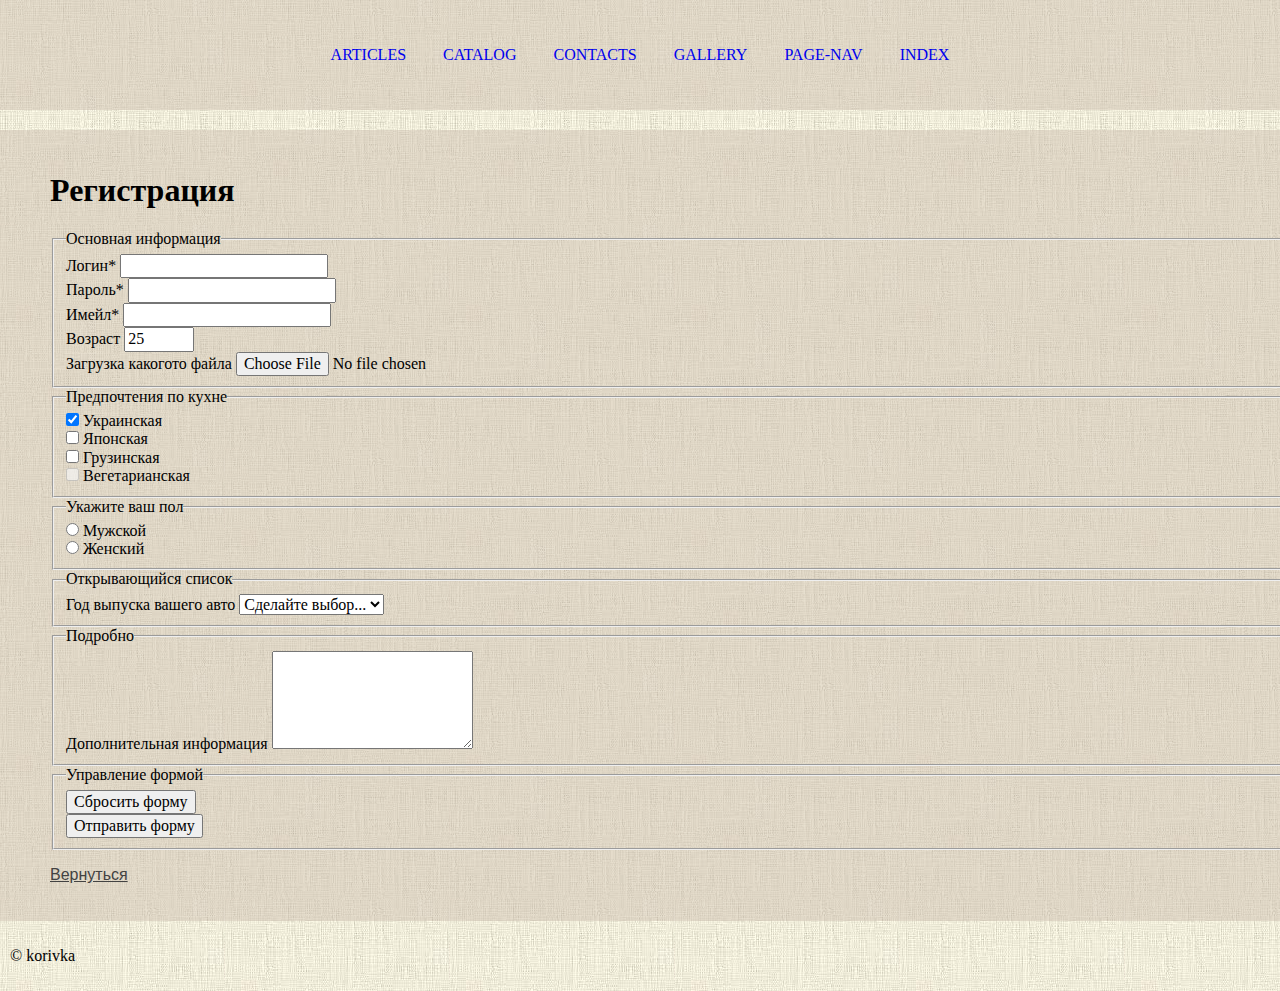
<file: pages/registration.html>
<!DOCTYPE html>
<html lang="zxx">

<head>
  <meta charset="UTF-8">
  <meta name="viewport" content="width=device-width,initial-scale=1.0">
  <meta http-equiv="X-UA-Compatible" content="ie=edge">
  <link rel="stylesheet" href="../css/normalize.css">
  <link rel="stylesheet" href="../css/style.css">
  <title>Регистрация</title>
</head>

<body>
  <div class="menu">
    <ul class="navbar">
      <li><a class="navbara" href="articles.html">articles</a></li>
      <li><a class="navbara" href="catalog.html">catalog</a></li>
      <li><a class="navbara" href="contacts.html">contacts</a></li>
      <li><a class="navbara" href="gallery.html">gallery</a></li>
      <li><a class="navbara" href="page-nav.html">page-nav</a></li>
      <li><a class="navbara" href="../index.html">index</a></li>
    </ul>
  </div>
  <div class="container">
    <h1 id="top">Регистрация</h1>
    <form action="url" method="get">
      <fieldset>
        <legend>Основная информация</legend>
        <div>
          <label for="login">Логин*</label>
          <input id="login" type="text" name="lgn" required>
        </div>

        <div>
          <label for="password">Пароль*</label>
          <input id="password" type="password" name="psw" required minlength="3" maxlength="12">
        </div>

        <div>
          <label for="email">Имейл*</label>
          <input id="email" type="email" name="email" required>
        </div>

        <div>
          <label for="age">Возраст</label>
          <input id="age" type="number" name="age" min="1" max="122" value="25">
        </div>

        <div>
          <label for="file">Загрузка какогото файла</label>
          <input id="file" type="file" name="file">
        </div>
      </fieldset>

      <fieldset>
        <legend>Предпочтения по кухне</legend>
        <div>
          <input id="ua" name="kit" type="checkbox" value="ua" checked>
          <label for="ua">Украинская</label>
        </div>
        <div>
          <input id="jp" name="kit" type="checkbox" value="jp">
          <label for="jp">Японская</label>
        </div>
        <div>
          <input id="gr" name="kit" type="checkbox" value="gr">
          <label for="gr">Грузинская</label>
        </div>
        <div>
          <input id="gr" name="kit" type="checkbox" disabled>
          <label for="gr">Вегетарианская</label>
        </div>
      </fieldset>

      <fieldset>
        <legend>Укажите ваш пол</legend>
        <div>
          <input id="male" name="gender" type="radio" value="male">
          <label for="male">Мужской</label>
        </div>
        <div>
          <input id="female" name="gender" type="radio" value="female">
          <label for="female">Женский</label>
        </div>
      </fieldset>

      <fieldset>
        <legend>Открывающийся список</legend>
        <div>
          <label for="">Год выпуска вашего авто</label>
          <select name="list" id="list" required>
            <option selected disabled value="">Сделайте выбор...</option>
            <option value="2012">2012</option>
            <option value="2013">2013</option>
            <option value="2014">2014</option>
            <option value="2015">2015</option>
            <option value="2016">2016</option>
            <option value="2017">2017</option>
            <option value="2018">2018</option>
            <option value="2019">2019</option>
            <option value="2020">2020</option>
            <option value="2021">2021</option>
            <option value="2022">2022</option>
          </select>
        </div>
      </fieldset>

      <fieldset>
        <legend>Подробно</legend>
        <div>
          <label for="txt">Дополнительная информация</label>
          <textarea name="txt" id="txt" cols="20" rows="5"></textarea>
        </div>
      </fieldset>

      <fieldset>
        <legend>Управление формой</legend>
        <div>
          <input type="reset" value="Сбросить форму">
        </div>

        <div>
          <input type="submit" value="Отправить форму">
        </div>
      </fieldset>
    </form>
    <p><a href="#top">Вернуться</a></p>
  </div>
</body>
<footer>
  <p>&#169; korivka</p>
</footer>

</html>
</file>
<file: css/style.css>
body {
    background-image: url(../assets/img/background.jpg);
    background-repeat: repeat;
    background-color: #FFEFD5;

}

footer {
    padding: 10px;
}

li.new::after {
    content: "new";
    color: white;
    background-color: orange;
    margin-left: 5px;
}

.Fletter::first-letter {
    font-family: "Arial Black";
    font-size: 24px;
    color: crimson;
}

.height {
    font-size: 24px;
    font-family: Arial, Helvetica, sans-serif;
    margin-left: auto;
    margin-right: auto;
    width: 6em
}

.heightA {
    font-size: 24px;
    font-family: Arial;
    color: #424242;

}

p a {
    font-family: Arial;
    color: #424242;
    text-decoration: underline;
}

p a:hover {
    color: #1f5aad;
    text-decoration: none;
}

.container {
    width: 100%;
    max-width: 1280px;
    padding-top: 20px;
    padding-bottom: 20px;
    padding-left: 50px;
    padding-right: 50px;
    background-color: rgba(204, 191, 176, 0.477);
    margin-top: 20px;
    margin-right: auto;
    margin-left: auto;
}

.header {
    position: fixed;
    top: 0;
}
.menu {
    width: 100%;
    padding-top: 20px;
    padding-bottom: 20px;
    background-color: rgba(204, 191, 176, 0.477);
}

.sharticles {
    background-color: rgba(187, 186, 144, 0.322);
    padding-left: 20px;
    padding-right: 20px;
    padding-top: 10px;
    padding-bottom: 10px;
}

.comments {
    color: #1f5aad;
}
.navbar {
    list-style: none;
    margin: 0;
    padding: 0;
    display: flex;
    justify-content: center;
    flex-wrap: wrap;
    gap: 5px;
    margin-top: 10px;
    margin-bottom: 10px;
  }

  .navbara {
    padding: 1em;
    display: block;
    text-transform: uppercase;
    text-decoration: none;
  }
</file>
